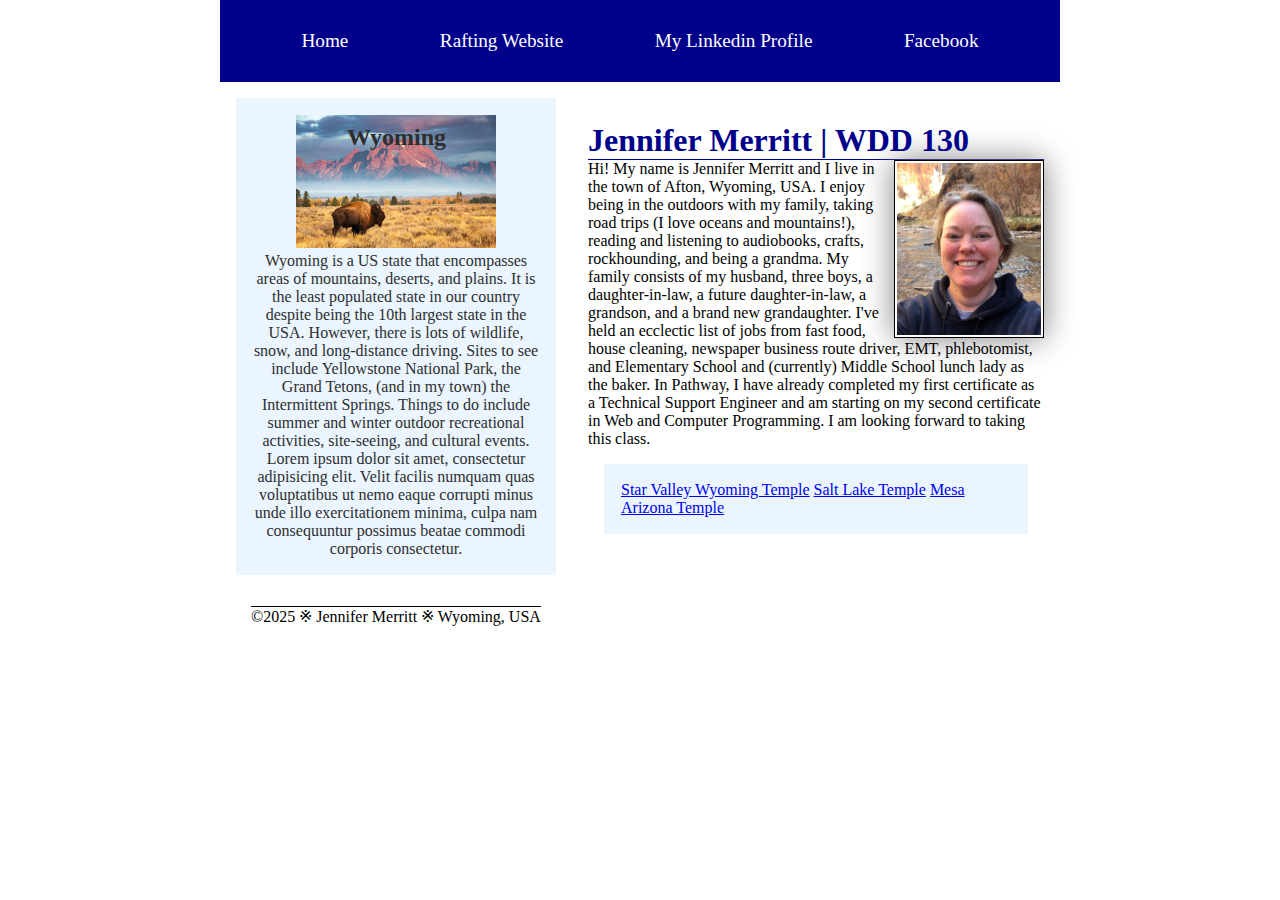
<file: index.html>
<!DOCTYPE html>
<html lang="en-US">

<head>
    <meta charset="utf-8">
    <meta name="viewport" content="width=device-width,initial-scale=1.0">
    <title>Jennifer Merritt | WDD 130</title>
    <meta name="description" content="Jennifer Merritt BYU-Idaho WWD 130 class home page">
    <meta name="author" content="Jennifer Merritt">
    <link rel="stylesheet" href="styles/styles.css">
</head>

<body>
    <header>
        <nav>
            <a href="#">Home</a>
            <a href="wwr/">Rafting Website</a>
            <a href="https://www.linkedin.com/in/jennifer-merritt-5134365a/">My Linkedin Profile</a>
            <a href="https://www.Facebook.com">Facebook</a>
        </nav>
    </header>
    <div class="grid">
        <main>
            <h1>Jennifer Merritt | WDD 130</h1>
            <img src="images/profile.jpg" alt="Jennifer Merritt" width="200">
            <p>Hi! My name is Jennifer Merritt and I live in the town of Afton, Wyoming, USA.
                I enjoy being in the outdoors with my family, taking road trips (I love oceans and mountains!), 
                reading and listening to audiobooks, crafts, rockhounding, and being a grandma.
                My family consists of my husband, three boys, a daughter-in-law,
                a future daughter-in-law, a grandson, and a brand new grandaughter. I've held an ecclectic
                list of jobs from fast food, house cleaning, newspaper business route driver, EMT, phlebotomist,
                and Elementary School and (currently) Middle School lunch lady as the baker. In Pathway, I have 
                already completed my first certificate as a Technical Support Engineer and am starting on my 
                second certificate in Web and Computer Programming. I am looking forward to taking this class.</p>
            <ul class="box">
                <a href="https://www.churchofjesuschrist.org/temples/details/star-valley-wyoming-temple?lang=eng">Star
                        Valley Wyoming Temple</a>
                <a href="https://www.churchofjesuschrist.org/temples/details/salt-lake-temple?lang=eng">Salt Lake
                        Temple</a>
                <a href="https://www.churchofjesuschrist.org/temples/details/mesa-arizona-temple?lang=eng">Mesa
                        Arizona Temple</a>
            </ul>
        </main>
        <aside class="box">
            <h2>Wyoming</h2>
            <img src="images/wy_state.jpg" alt="Wyoming bison landscape">
            <p>Wyoming is a US state that encompasses areas of mountains, deserts, and plains. It is the
                least populated state in our country despite being the 10th largest state in the USA.
                However, there is lots of wildlife, snow, and long-distance driving. Sites to see include
                Yellowstone National Park, the Grand Tetons, (and in my town) the Intermittent Springs.
                Things to do include summer and winter outdoor recreational activities, site-seeing, and
                cultural events. Lorem ipsum dolor sit amet, consectetur adipisicing elit. Velit facilis 
                numquam quas voluptatibus ut nemo eaque corrupti minus unde illo exercitationem minima, 
                culpa nam consequuntur possimus beatae commodi corporis consectetur.
            </p>
        </aside>
    </grid>
    <footer>
        <p>©2025 ※ Jennifer Merritt ※ Wyoming, USA</p>
    </footer>
</body>
<!--05/28/2025-->

</html>
</file>
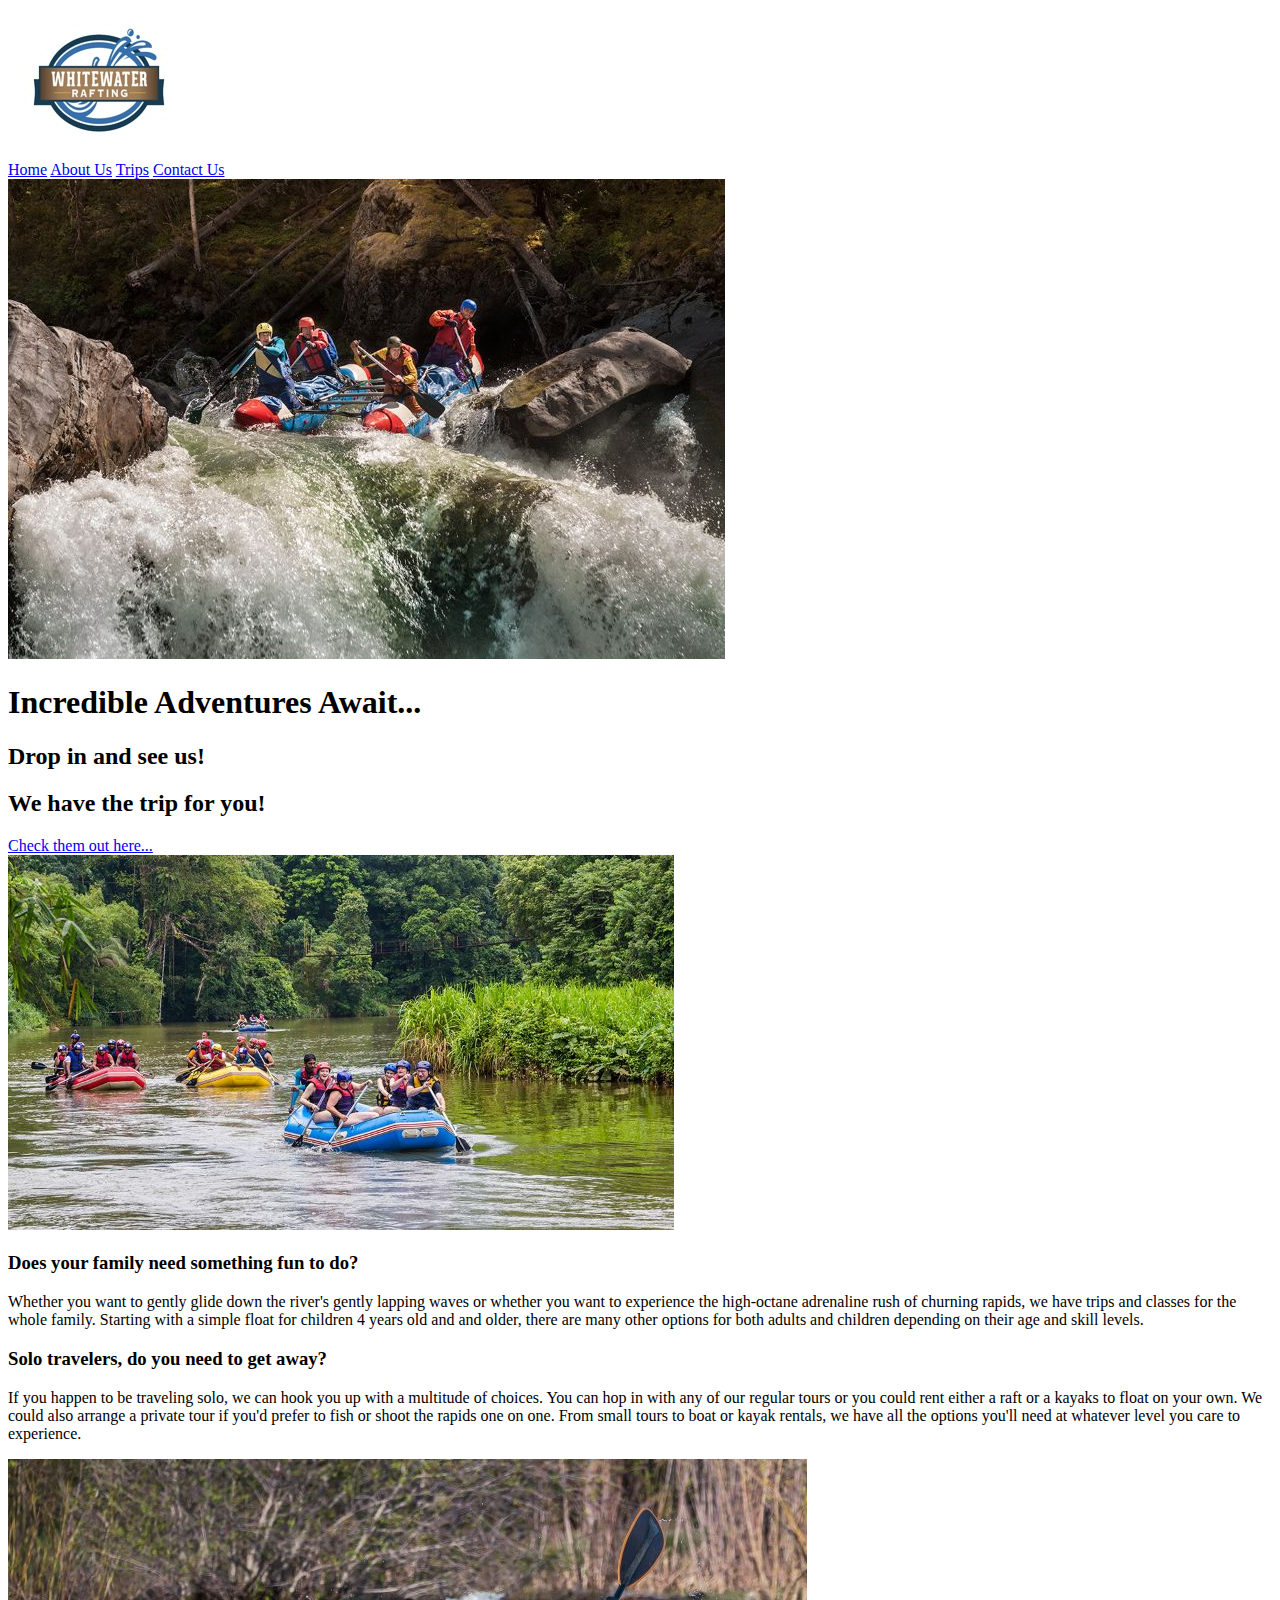
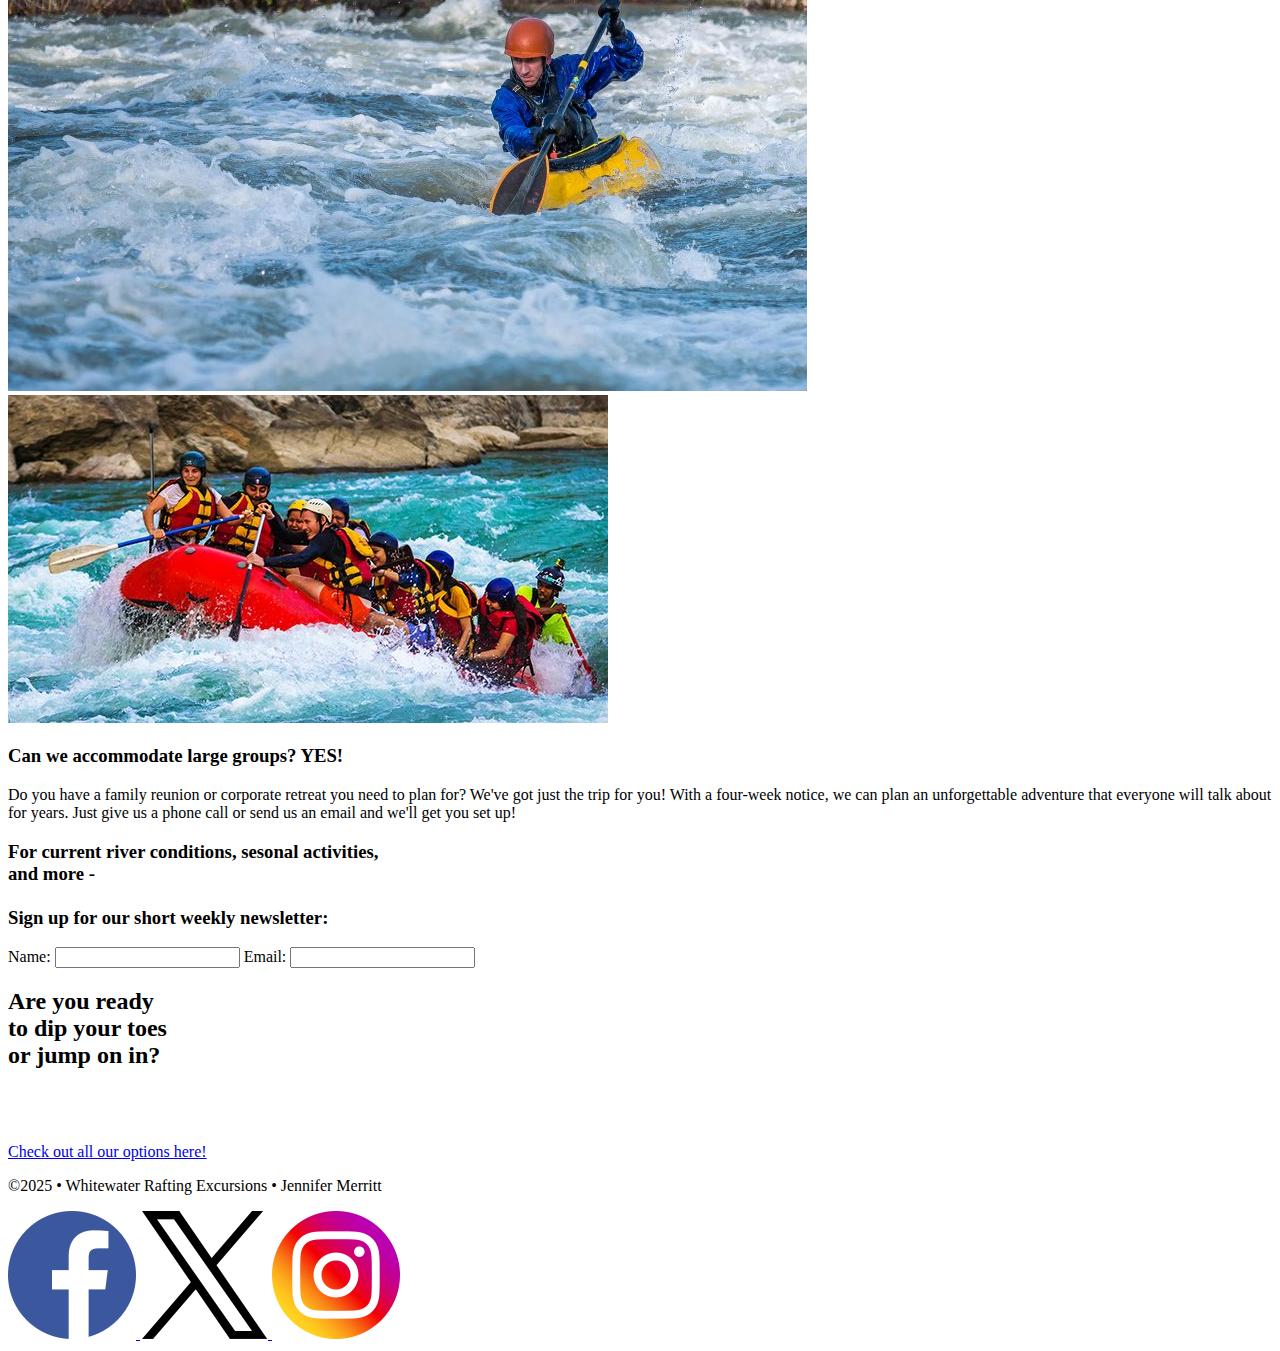
<file: wwr/index.html>
<!DOCTYPE html>
<html lang="en-US">

<head>
    <meta charset="UTF-8">
    <meta name="viewport" content="width=device-width,initial-scale=1.0">
    <title>Home Page - Whitewater Rafting Excursions</title>
    <meta name="description" content="Jennifer Merritt's WDD130 Rafting Project Index or Home Page html File 
            containing white water rafting company and consumer information for the Whitewater 
            Rafting Excursions Company">
    <meta name="author" content="Jennifer Merritt">
    <link rel="preconnect" href="https://fonts.googleapis.com">
    <link rel="preconnect" href="https://fonts.gstatic.com" crossorigin>
    <link
        href="https://fonts.googleapis.com/css2?family=Fraunces:ital,opsz,wght@0,9..144,100..900;1,9..144,100..900&family=Public+Sans:ital,wght@0,100..900;1,100..900&display=swap"
        rel="stylesheet">
    <link rel="stylesheet" href="styles/rafting.css">
</head>

<body>
    <header>
        <img class="logo" src="images/z-wwr-blue.jpg" alt="Whitewater Rafting Logo">
        <nav class="navagation-links">
            <a href="index.html">Home</a>
            <a href="about.html">About Us</a>
            <a href="trips.html">Trips</a>
            <a href="contact.html">Contact Us</a>
        </nav>
    </header>

    <main>
        <!-- Hero image with h1 overlay/float-->
        <div class="home-hero">
            <img src="images/home-hero.jpg" alt="Extreme rafting">
            <h1>Incredible Adventures Await...</h1>
            <h2>Drop in and see us!</h2>
        </div>

        <!-- Call-to-action w/ link to trips.html pg-->
        <div class="call-home">
            <h2>We have the trip for you!</h2>
            <a href="trips.html">Check them out here...</a>
        </div>

        <!-- css grid w/ 2+ images and corresponding info-->
        <section class="general-information">
            <div class="family-img">
                <img src="images/middle-flats.jpg" alt="Family friendly rafting">
            </div>
            <div class="family-text">
                <h3>Does your family need something fun to do?</h3>
                <p>Whether you want to gently glide down the river's gently lapping waves
                    or whether you want to experience the high-octane adrenaline rush of churning rapids,
                    we have trips and classes for the whole family.
                    Starting with a simple float for children 4 years old and and older, there are many other options
                    for both adults and children depending on their age and skill levels.
                </p>
            </div>
            <div class="solo-text">
                <h3>Solo travelers, do you need to get away?</h3>
                <p>If you happen to be traveling solo, we can hook you up with a multitude of choices.
                    You can hop in with any of our regular tours or you could rent either a raft or a kayaks to float on
                    your own.
                    We could also arrange a private tour if you'd prefer to fish or shoot the rapids one on one.
                    From small tours to boat or kayak rentals, we have all the options you'll need at whatever level you
                    care to experience.
                </p>
            </div>
            <div class="solo-img">
                <img src="images/home-solo.jpg" alt="Solo kayaking">
            </div>
            <div class="large-group-img">
                <img src="images/home-large-groups.jpg" alt="Rafting for large groups">
            </div>
            <div class="large-group-text">
                <h3 class="large-group-h">Can we accommodate large groups? YES!</h3>
                <p class="large-group-p">Do you have a family reunion or corporate retreat you need to plan for?
                    We've got just the trip for you! With a four-week notice, we can plan an unforgettable adventure
                    that everyone will talk about for years. Just give us a phone call or send us an email
                    and we'll get you set up!
                </p>
            </div>
        </section>

        <!-- newsletter sign up form w/ name & email-->
        <div class="news-call">
            <form id="newsletter">
                <h3>For current river conditions, sesonal activities, <br>
                    and more - <br>
                    <br>
                    Sign up for our short weekly newsletter:
                </h3>
                <div class="sign-up">
                    <label for="fullname">Name: </label>
                    <input type="text" id="fullname" name="fullname">
                    <label for="useremail">Email: </label>
                    <input type="email" id="useremail" name="useremail">
                </div>
            </form>
        

        <!-- 2nd call-to-action w/ link to trips.html pg-->
            <div class="call-home2">
                <h2>Are you ready <br>
                    to dip your toes <br>
                    or jump on in?</h2>
                    <br>
                    <br>
                    <br>
                <a href="trips.html">Check out all our options here!</a>
            </div>
        </div>








    </main>

    <footer>
        <p>&copy;2025 • Whitewater Rafting Excursions • Jennifer Merritt</p>
        <nav class="socialmedia">
            <a href="https://www.facebook.com">
                <img src="images/facebook-logo.webp" alt="Facebook">
            </a>
            <a href="https://www.twitter.com">
                <img src="images/twitter-x-logo.webp" alt="Twitter-X">
            </a>
            <a href="https://www.instagram.com">
                <img src="images/instagram-logo.webp" alt="Instagram">
            </a>
        </nav>
    </footer>
</body>

</html>
</file>
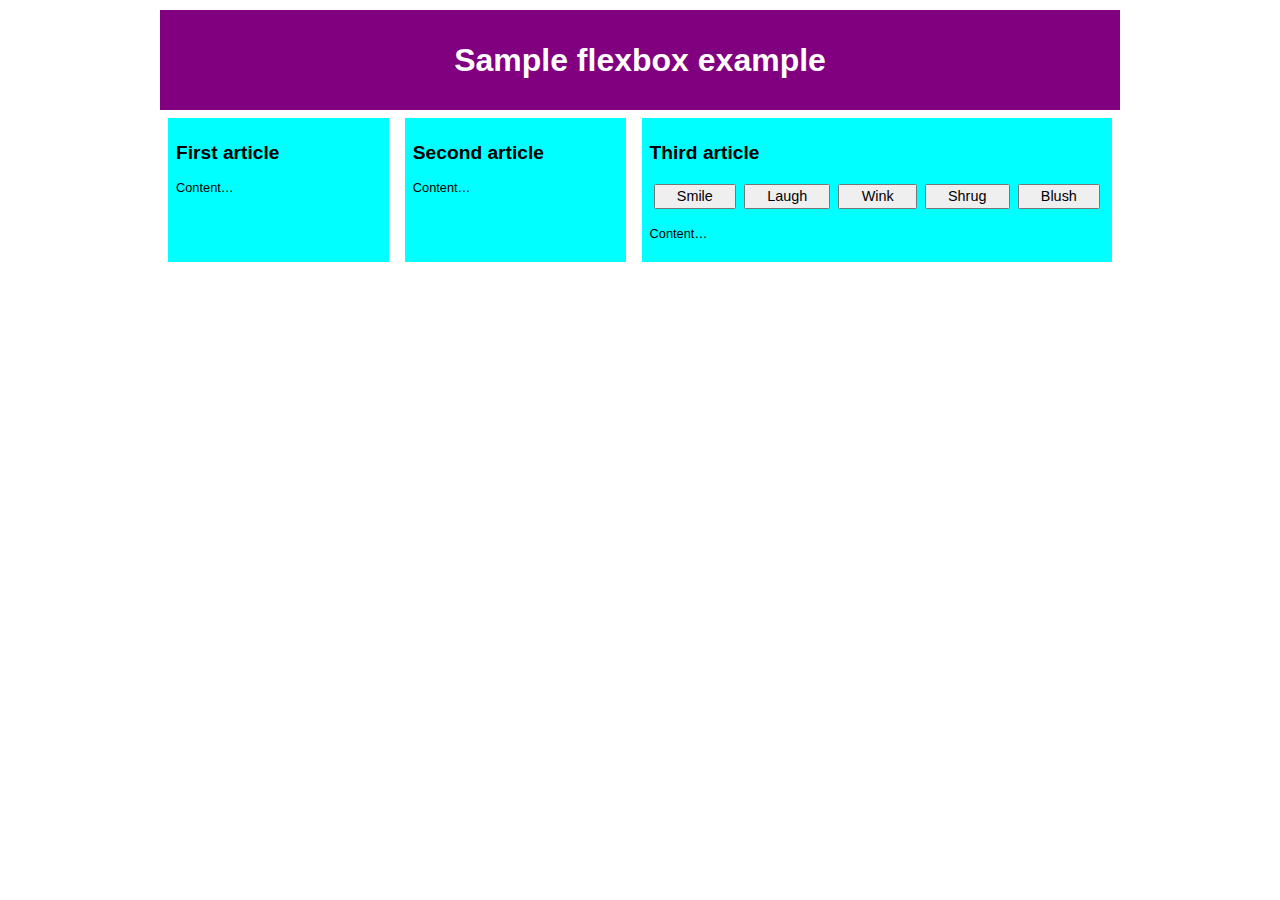
<file: flexbox-la01.html>
<!DOCTYPE html>
<html lang="en-US">

<head>
  <meta charset="UTF-8">
  <meta name="viewport" content="width=device-width,initial-scale=1.0">
  <title>Flexbox Learning Activity 01 Week 04</title>
  <link rel="stylesheet" href="styles/flexbox-styles.css">
</head>

<body>
  <header>
    <h1>Sample flexbox example</h1>
  </header>
  <section>
    <article>
      <h2>First article</h2>
      <p>Content…</p>
    </article>
    <article>
      <h2>Second article</h2>
      <p>Content…</p>
    </article>
    <article>
      <h2>Third article</h2>
      <div>
        <button>Smile</button>
        <button>Laugh</button>
        <button>Wink</button>
        <button>Shrug</button>
        <button>Blush</button>
</div>
      <p>Content…</p>
    </article>
  </section>
  
</body>

</html>
</file>
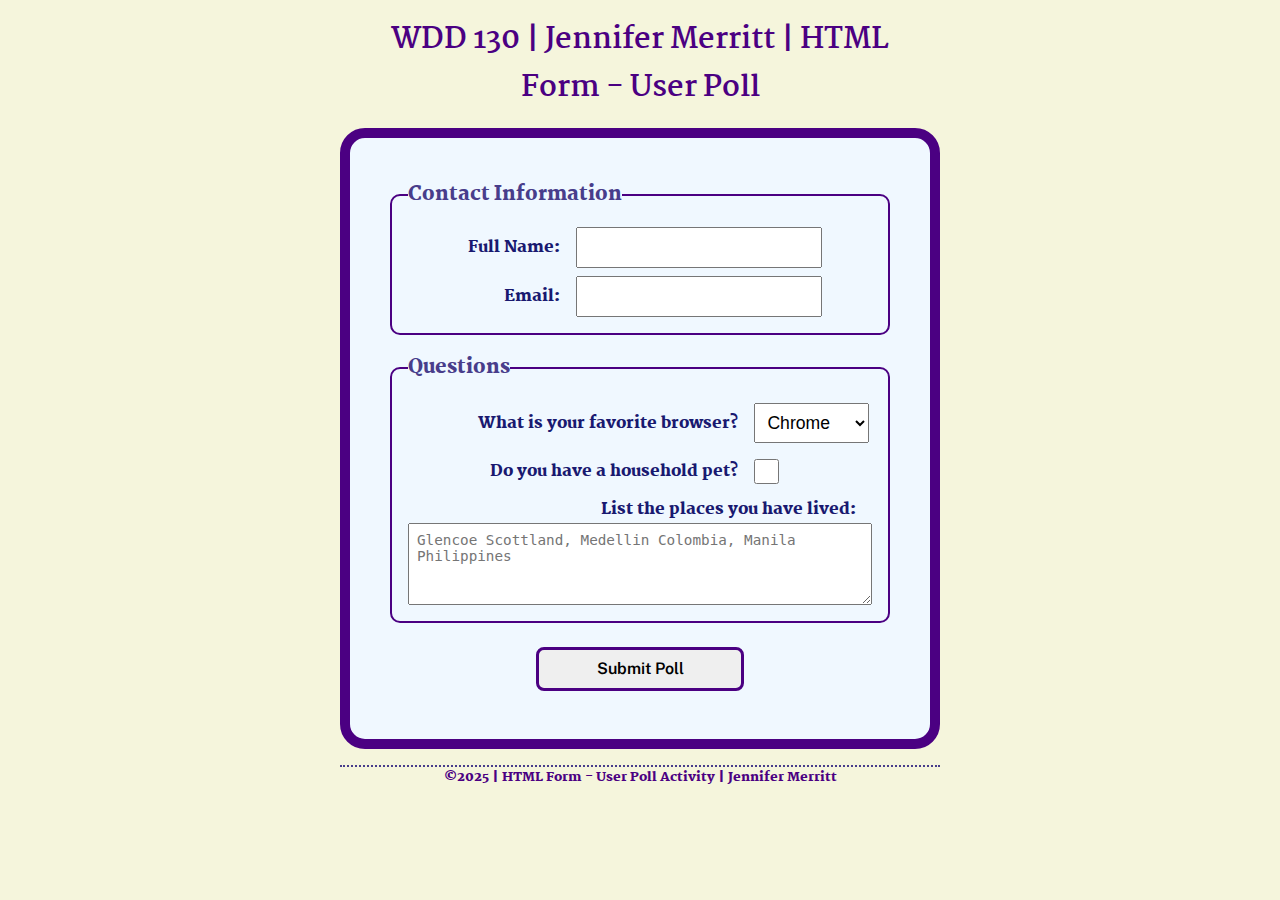
<file: week05/poll-form.html>
<!DOCTYPE html>
<html lang="en-US">
<head>
    <meta charset="UTF-8">
    <meta name="viewport" content="width=device-width, initial-scale=1.0">
    <title>WDD130 | HTML Form - User Poll</title>
    <meta name="description" content="This is the week 5 build a form activity for class WDD130">
    <meta name="author" content="Jennifer Merritt">
    <link rel="stylesheet" href="styles/poll-form.css">
    <link rel="preconnect" href="https://fonts.googleapis.com">
    <link rel="preconnect" href="https://fonts.gstatic.com" crossorigin>
    <link href="https://fonts.googleapis.com/css2?family=Martel:wght@200;300;400;600;700;800;900&family=Public+Sans:ital,wght@0,100..900;1,100..900&display=swap" rel="stylesheet">
</head>
<body>
    <header>
        <h1>WDD 130 | Jennifer Merritt | HTML Form - User Poll</h1>
    </header>
    <main>
        <form>
            <fieldset>
                <legend>Contact Information</legend>
                <!-- form elements will go here -->
                <div class="form-item column2">
                <label>Full Name:</label>
                <input type="text" name="fullname">
                </div>
                <div class="form-item column2">
                <label>Email:</label> 
                <input type="email" name="useremail">               
                </div>
            </fieldset>
            <fieldset>
                <legend>Questions</legend>
                <!-- form elements will go here -->
                <div class="form-item column1">
                <label for="browser">What is your favorite browser?</label>                
                <select id="browser" name="browser">
                    <option value="chrome">Chrome</option>
                    <option value="firefox">Firefox</option>
                    <option value="edge">Edge</option>
                    <option value="safari">Safari</option>
                    <option value="brave">Brave</option>
                    <option value="other">Other</option>
                </select>               
                </div>
                <div class="form-item column1">
                <label for="pet">Do you have a household pet?</label>
                <input type="checkbox" id="pet" name="pet">
                </div>
                <div class="form-item .places-lived ">
                <label for="feedback">List the places you have lived:</label>
                <textarea id="feedback" name="feedback" rows="4" placeholder="Glencoe Scottland, Medellin Colombia, Manila Philippines"></textarea>          
                </div>
            </fieldset>
            <button type="submit">Submit Poll</button>
        </form>
    </main>
    <footer>
        <p>&copy;2025 | HTML Form - User Poll Activity | Jennifer Merritt </p>
    </footer>
</body>
</html>
</file>
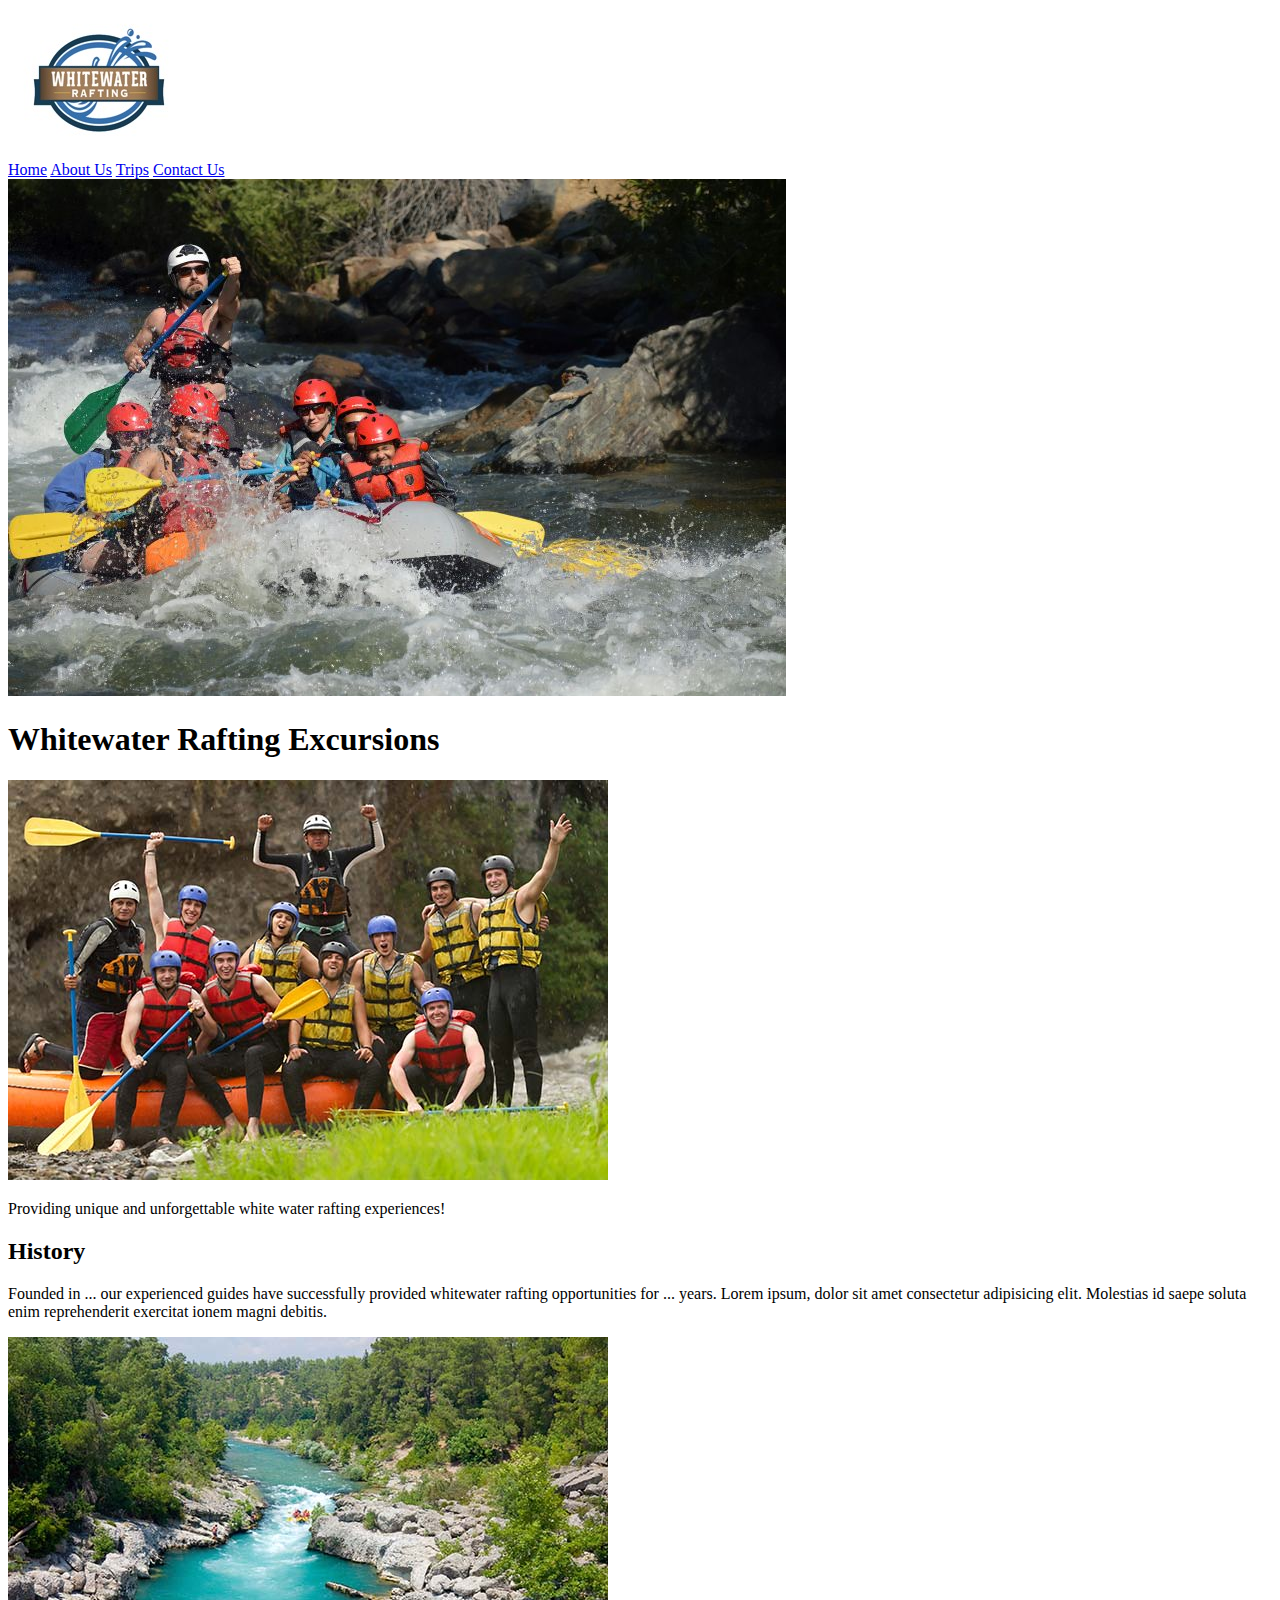
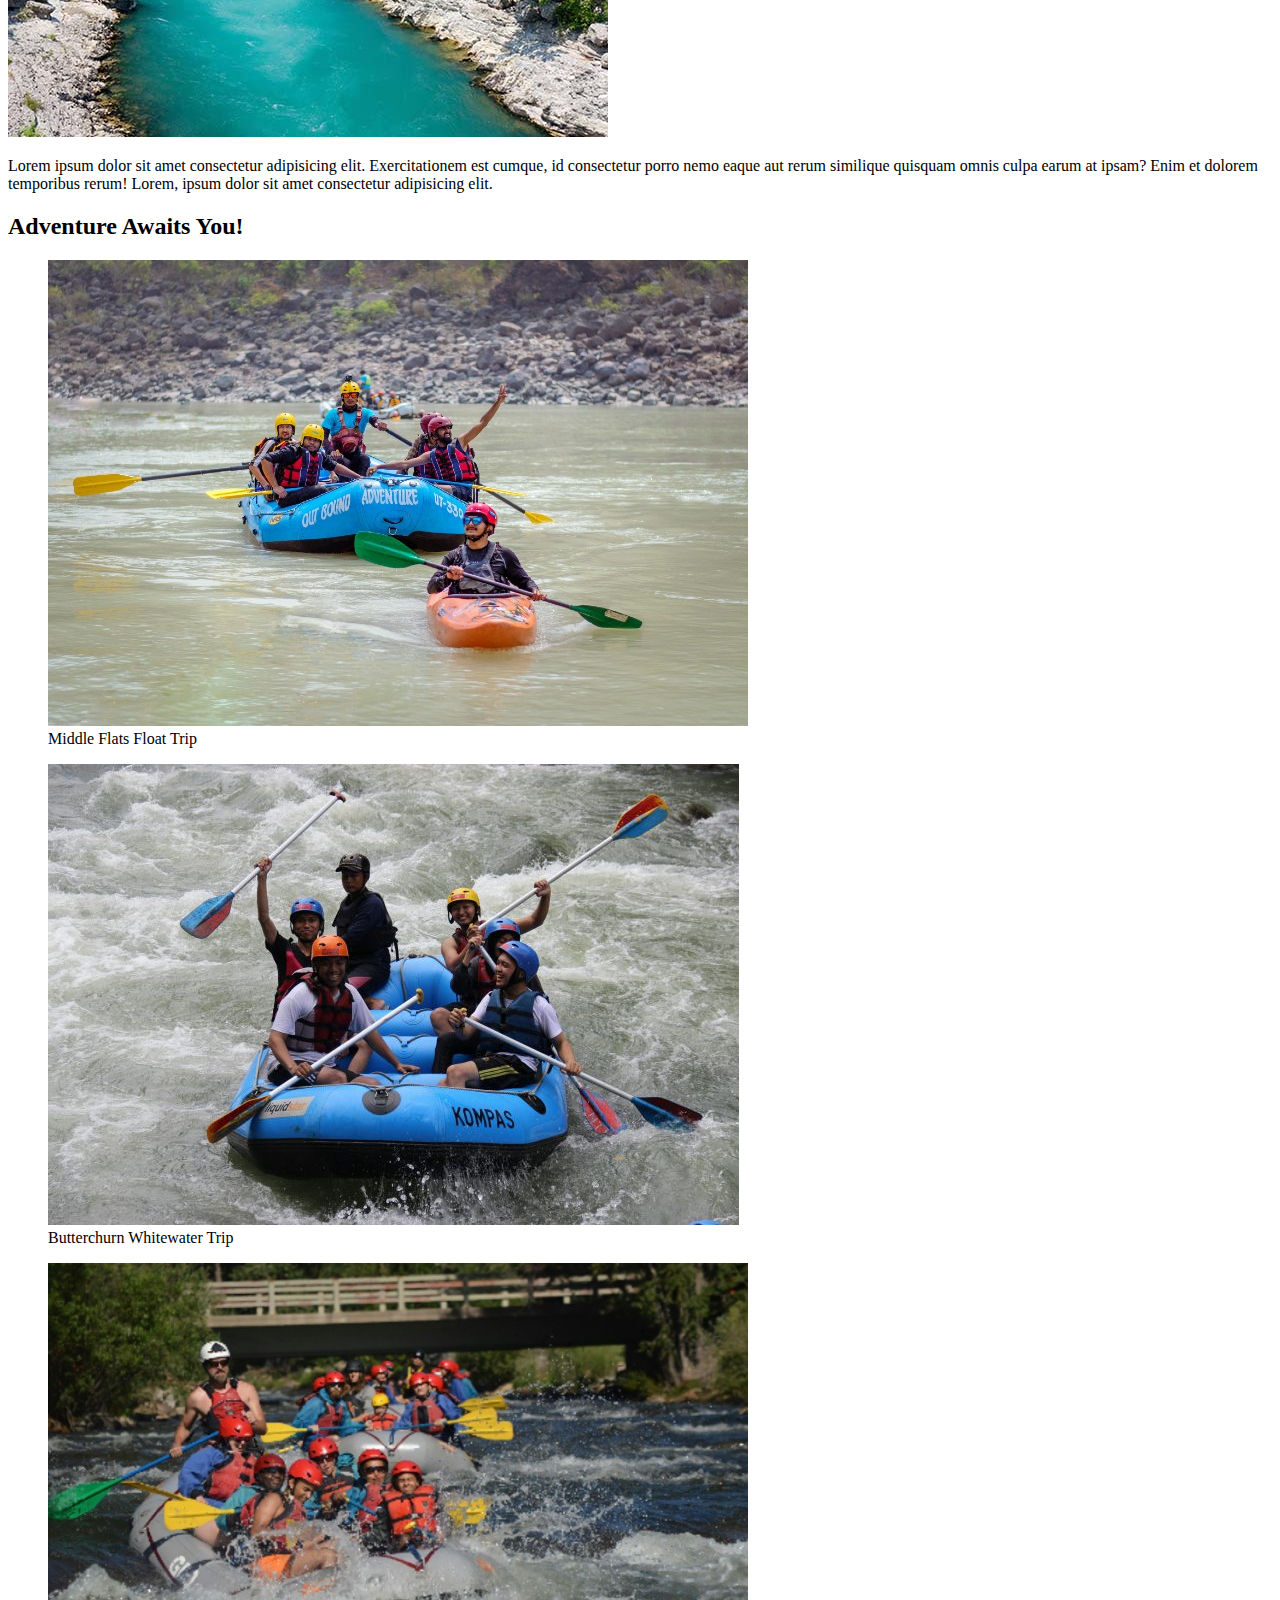
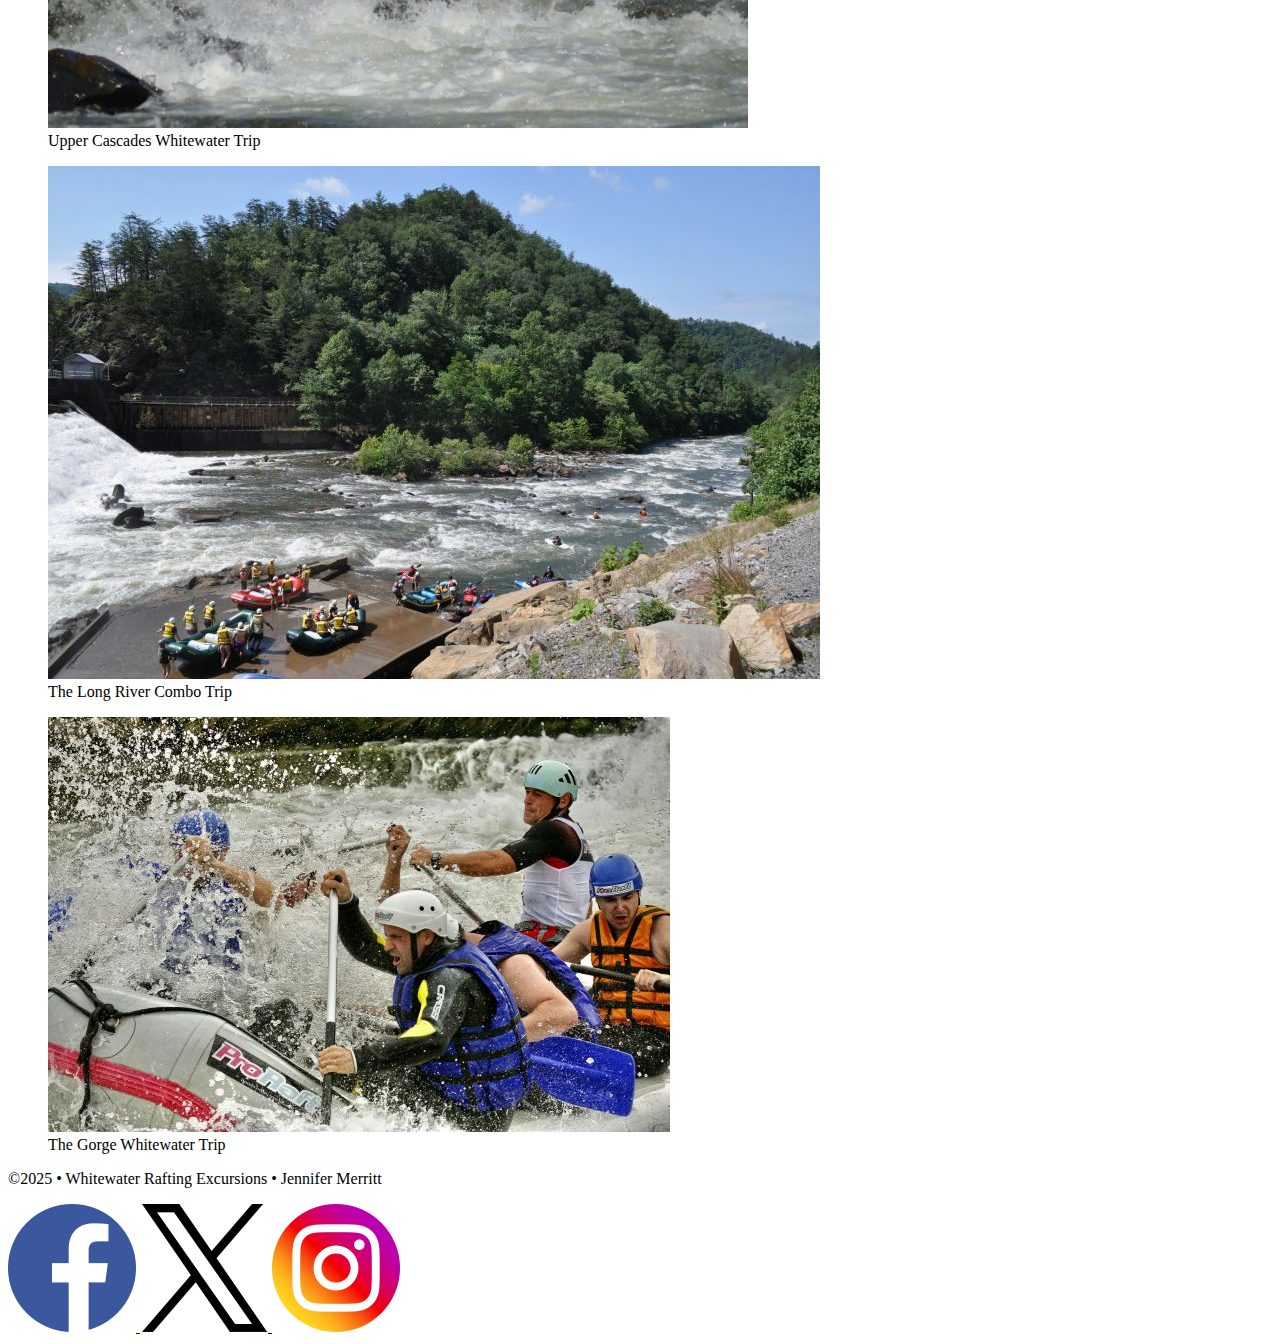
<file: wwr/about.html>
<!DOCTYPE html>
<html lang="en-US">

<head>
    <meta charset="UTF-8">
    <meta name="viewport" content="width=device-width,initial-scale=1.0">
    <title>About Us - Whitewater Rafting Excursions</title>
    <meta name="description" content="Jennifer Merritt's WDD130 Rafting Project About Us html File 
            containing white water rafting company and consumer information for the Whitewater 
            Rafting Excursions Company">
    <meta name="author" content="Jennifer Merritt">
    <link rel="preconnect" href="https://fonts.googleapis.com">
    <link rel="preconnect" href="https://fonts.gstatic.com" crossorigin>
    <link
        href="https://fonts.googleapis.com/css2?family=Fraunces:ital,opsz,wght@0,9..144,100..900;1,9..144,100..900&family=Public+Sans:ital,wght@0,100..900;1,100..900&display=swap"
        rel="stylesheet">
    <link rel="stylesheet" href="styles/rafting.css">
</head>

<body>
    <header>
        <img class="logo" src="images/z-wwr-blue.jpg" alt="Whitewater Rafting Logo">
        <nav class="navagation-links">
            <a href="index.html">Home</a>
            <a href="about.html">About Us</a>
            <a href="trips.html">Trips</a>
            <a href="contact.html">Contact Us</a>
        </nav>
    </header>
    <main>
        <div class="hero">
            <img src="images/rafting_hero2.jpg" alt="Rafting Fun">
            <h1>Whitewater Rafting Excursions</h1>
            <article>
                <img src="images/rafting59_600.jpg" alt="Happy Rafters">
                <p>
                    Providing unique and unforgettable white water rafting experiences!
                </p>
            </article>
        </div>
        <section id="history">
            <h2>History</h2>
            <p class="history-p1">Founded in ... our experienced guides have successfully provided whitewater rafting
                opportunities for ...
                years. Lorem ipsum, dolor sit amet consectetur adipisicing elit. Molestias id saepe soluta enim
                reprehenderit
                exercitat ionem magni debitis. </p>
            <img src="images/rafting58_600.jpg" alt="Historical Rafting Picture">
            <p class="history-p2">Lorem ipsum dolor sit amet consectetur adipisicing elit. Exercitationem est cumque, id
                consectetur porro nemo
                eaque aut rerum similique quisquam omnis culpa earum at ipsam? Enim et dolorem temporibus rerum! Lorem,
                ipsum dolor sit amet consectetur adipisicing elit.</p>
        </section>
        <section id="adventure">
            <h2>Adventure Awaits You!</h2>
            <figure>
                <img src="images/rafting02.jpg" alt="Middle Flats Floating">
                <figcaption>Middle Flats Float Trip</figcaption>
            </figure>
            <figure>
                <img src="images/rafting03.jpg" alt="Out the end of Butterchurn">
                <figcaption>Butterchurn Whitewater Trip</figcaption>
            </figure>
            <figure>
                <img src="images/rafting01.jpg" alt="Upper Cascades Rafting">
                <figcaption>Upper Cascades Whitewater Trip</figcaption>
            </figure>
            <figure>
                <img src="images/rafting04.jpg" alt="River Entry Point">
                <figcaption>The Long River Combo Trip</figcaption>
            </figure>
            <figure>
                <img src="images/rafting05.jpg" alt="Shooting the Rapids">
                <figcaption>The Gorge Whitewater Trip</figcaption>
            </figure>
        </section>
    </main>
    <footer>
        <p>&copy;2025 • Whitewater Rafting Excursions • Jennifer Merritt</p>
        <nav class="socialmedia">
            <a href="https://www.facebook.com">
                <img src="images/facebook-logo.webp" alt="Facebook">
            </a>
            <a href="https://www.twitter.com">
                <img src="images/twitter-x-logo.webp" alt="Twitter-X">
            </a>
            <a href="https://www.instagram.com">
                <img src="images/instagram-logo.webp" alt="Instagram">
            </a>
        </nav>
    </footer>
</body>

</html>
</file>
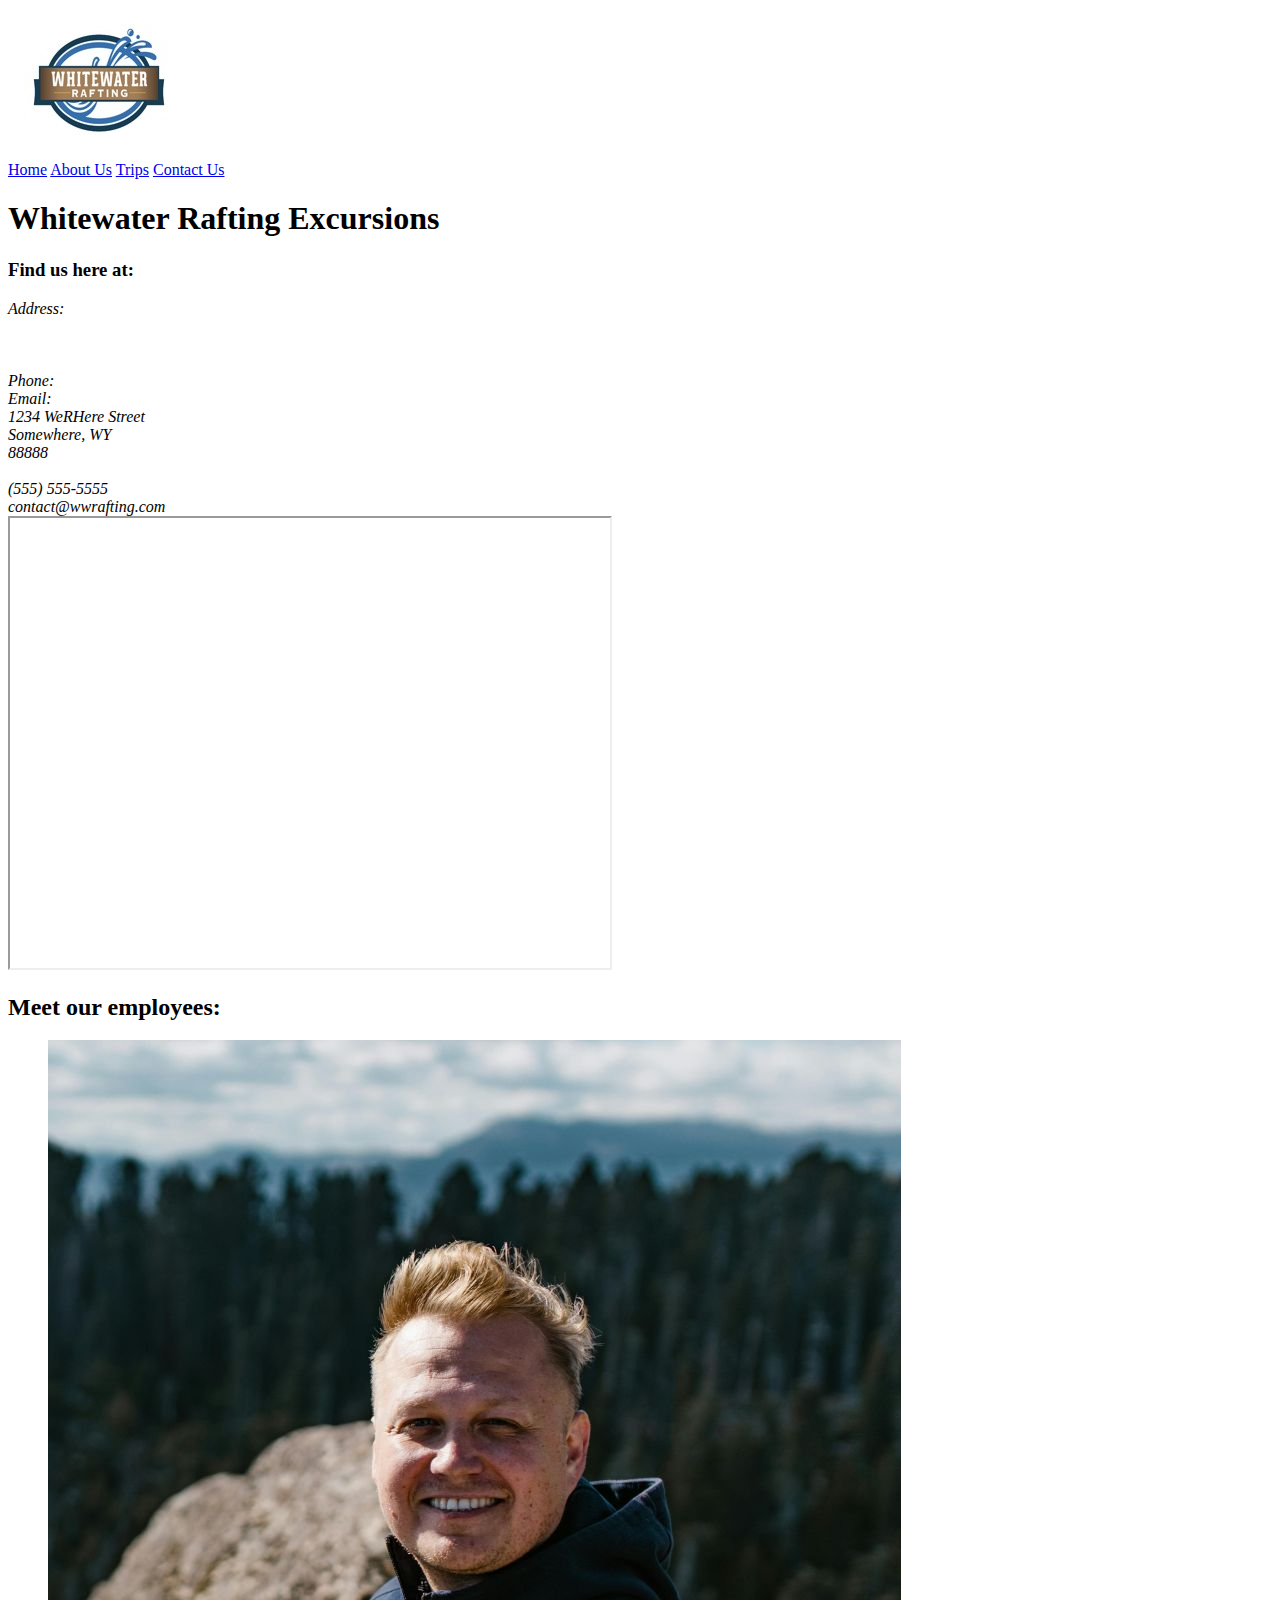
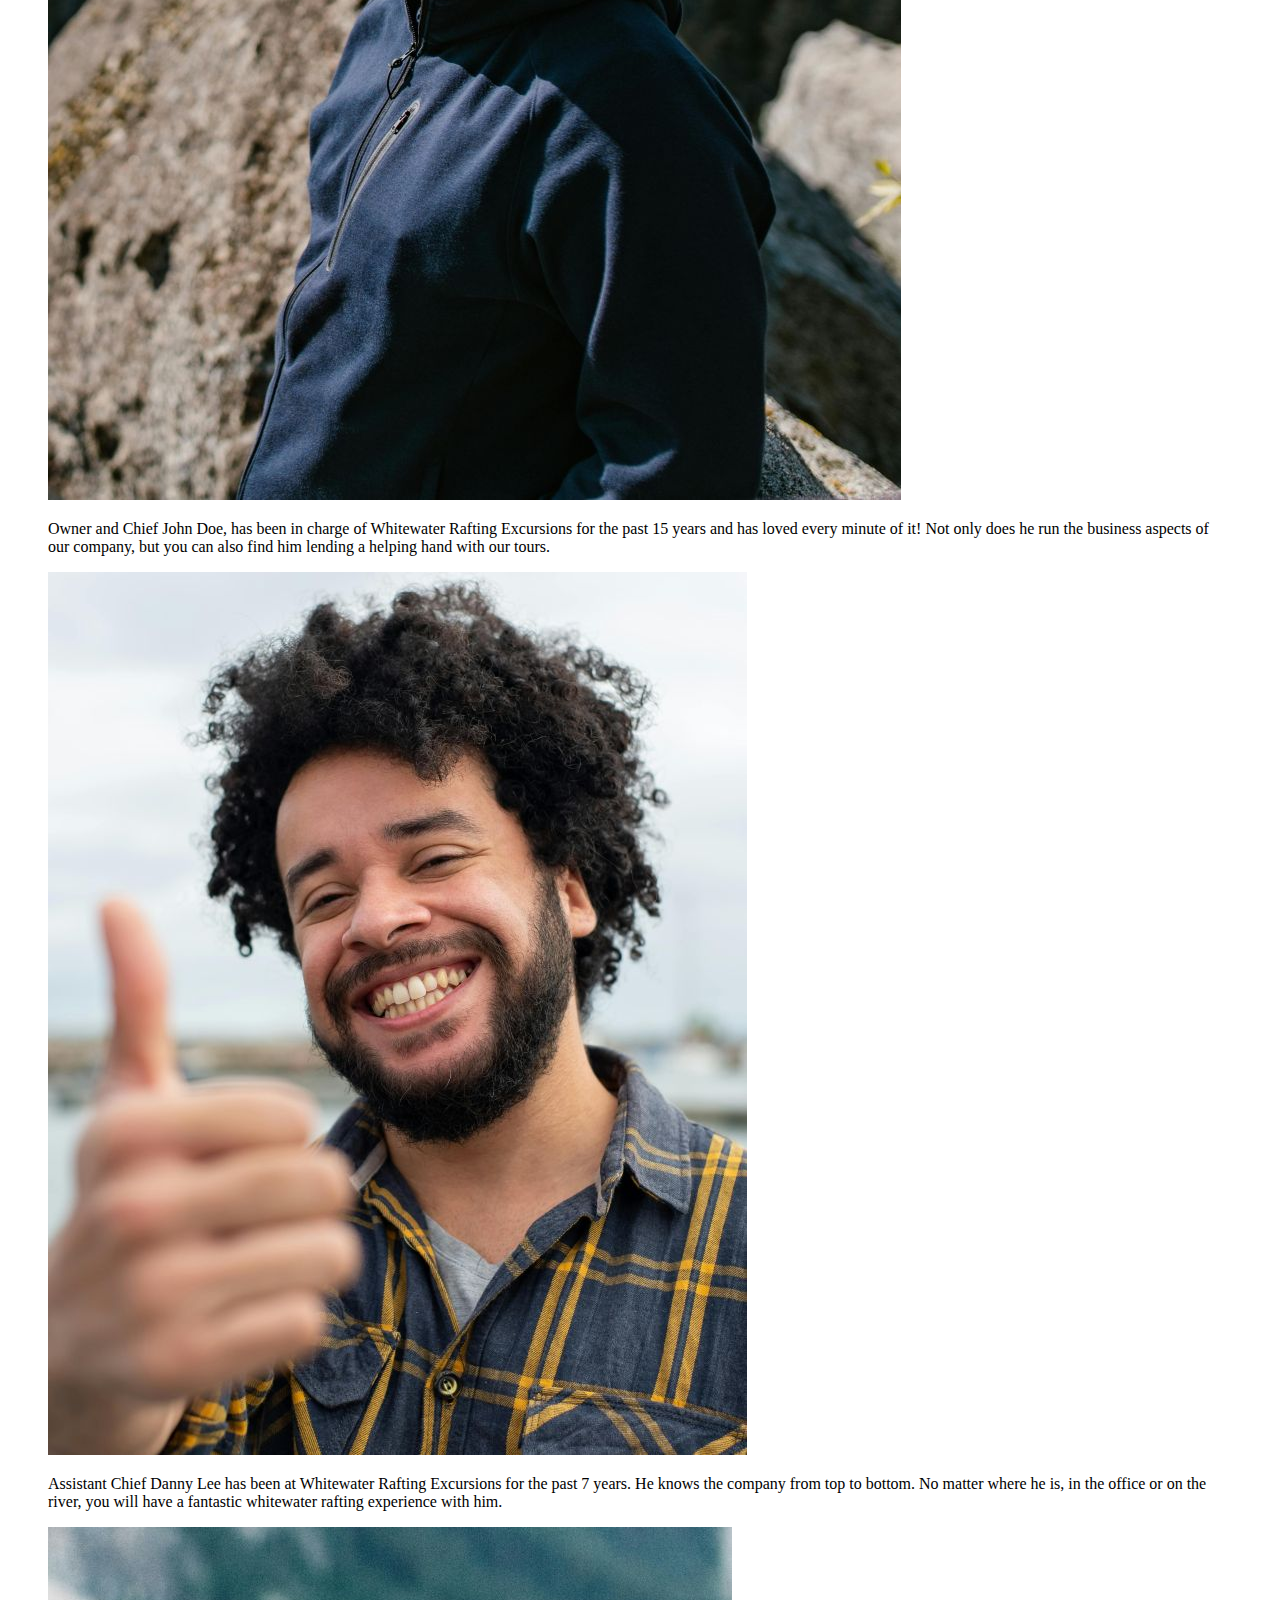
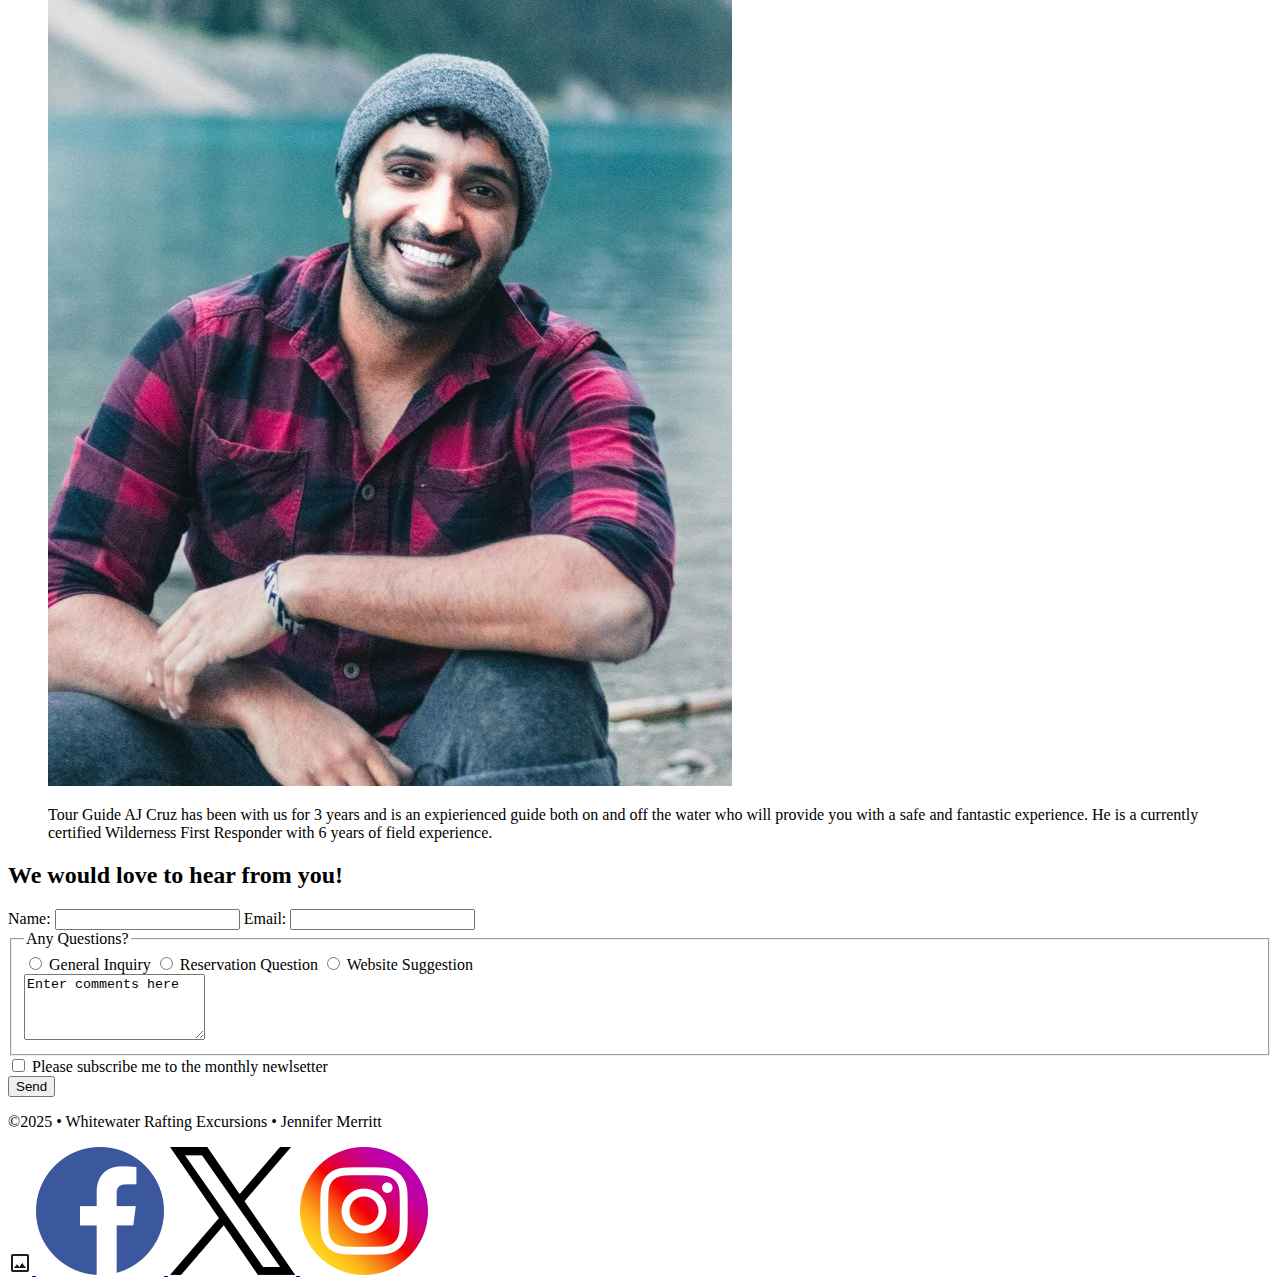
<file: wwr/contact.html>
<!DOCTYPE html>
<html lang="en-US">

<head>
    <meta charset="UTF-8">
    <meta name="viewport" content="width=device-width,initial-scale=1.0">
    <title>Contact Us - Whitewater Rafting Excursions</title>
    <meta name="description" content="Jennifer Merritt's WDD130 Rafting Project Contact Us html File containing the Whitewater Rafting 
        Excursions' contact information and a user input and information area">
    <meta name="author" content="Jennifer Merritt">
    <link rel="preconnect" href="https://fonts.googleapis.com">
    <link rel="preconnect" href="https://fonts.gstatic.com" crossorigin>
    <link
        href="https://fonts.googleapis.com/css2?family=Fraunces:ital,opsz,wght@0,9..144,100..900;1,9..144,100..900&family=Public+Sans:ital,wght@0,100..900;1,100..900&display=swap"
        rel="stylesheet">
    <link rel="stylesheet" href="styles/rafting.css">
</head>

<body>
    <header>
        <img class="logo" src="images/z-wwr-blue.jpg" alt="Whitewater Rafting Logo">
        <nav class="navagation-links">
            <a href="index.html">Home</a>
            <a href="about.html">About Us</a>
            <a href="trips.html">Trips</a>
            <a href="contact.html">Contact Us</a>
        </nav>
    </header>
    <main>
        <h1 class="contact-heading">Whitewater Rafting Excursions</h1>
        <div class="company-info">
            <h3>Find us here at: </h3>
            <address class="info-types">
                Address:<br>
                <br>
                <br>
                <br>
                Phone:<br>
                Email:
            </address>
            <address class="address-info">
                1234 WeRHere Street<br>
                Somewhere, WY<br>
                88888<br>
                <br>
                (555) 555-5555<br>
                contact@wwrafting.com
            </address>
            <div class="google-map">
                <iframe
                    src="https://www.google.com/maps/embed?pb=!1m18!1m12!1m3!1d10363.147481009562!2d-110.82512009615048!3d43.2082275540128!2m3!1f0!2f0!3f0!3m2!1i1024!2i768!4f13.1!3m3!1m2!1s0x535348030865e241%3A0x1178f330743770ac!2sEast%20Table%20Boating%20Site!5e0!3m2!1sen!2sus!4v1749243011828!5m2!1sen!2sus"
                    width="600" height="450" allowfullscreen="" loading="lazy"
                    referrerpolicy="no-referrer-when-downgrade">
                </iframe>
            </div>
        </div>

        <h2 class="employees">Meet our employees:</h2>
        <div class="people">
            <figure>
                <img src="images/employee01.jpg" alt="Owner and Chief - John Doe">
                <figcaption>
                    <p> Owner and Chief John Doe, has been in charge of Whitewater Rafting Excursions for the past
                        15 years and has loved every minute of it! Not only does he run the business aspects of our
                        company,
                        but you can also find him lending a helping hand with our tours.
                    </p>
                </figcaption>
            </figure>
            <figure>
                <img src="images/employee02.jpg" alt="Assistant Chief - Danny Lee">
                <figcaption>
                    <p> Assistant Chief Danny Lee has been at Whitewater Rafting Excursions for the past 7 years.
                        He knows the company from top to bottom. No matter where he is, in the office or on the river,
                        you will have a fantastic whitewater rafting experience with him.
                    </p>
                </figcaption>
            </figure>
            <figure>
                <img src="images/employee03.jpg" alt="Tour Guide - AJ Cruz">
                <figcaption>
                    <p> Tour Guide AJ Cruz has been with us for 3 years and is an expierienced guide both on and off
                        the water who will provide you with a safe and fantastic experience. He is a currently certified
                        Wilderness First Responder with 6 years of field experience.
                    </p>
                </figcaption>
            </figure>
        </div>
        <form>
            <h2 class="user-form">We would love to hear from you!</h2>
            <!-- User name and email-->
            <div class="fullname">
                <label for="fullname">Name: </label>
                <input type="text" id="fullname" name="fullname">
                <label for="useremail">Email: </label>
                <input type="email" id="useremail" name="useremail">
            </div>
            <div class="user-input">
                <fieldset>
                    <legend>Any Questions?</legend>
                    <!--Radio buttons-->
                    <div>
                        <input type="radio" id="general" name="type-com">
                        <label for="general">General Inquiry</label>
                        <input type="radio" id="reservation" name="type-com">
                        <label for="general">Reservation Question</label>
                        <input type="radio" id="website" name="type-com">
                        <label for="general">Website Suggestion</label>
                    </div>
                    <!-- Comment Box-->
                    <div class="comments">
                        <textarea id="comments" name="comments" rows="4">Enter comments here</textarea>
                    </div>
                </fieldset>
            </div>
            <!-- Checkbox -->
            <div class="checkbox">
                <input type="checkbox" id="subscribe" name="subscribe">
                <label for="subscribe">Please subscribe me to the monthly newlsetter</label>
            </div>
            <!-- Submit button -->
            <div class="send">
                <button type="submit">Send</button>
            </div>
        </form>
    </main>

    <footer>
        <p>&copy;2025 • Whitewater Rafting Excursions • Jennifer Merritt</p>
        <nav class="socialmedia">
            <a href="https://app.moqups.com/aQBUGRUx5bvGgGN9zxLC3tTglsN0FHre/view/page/ad64222d5">
                <img src="images/image_icon.png" alt="">
            </a>
            <a href="https://www.facebook.com">
                <img src="images/facebook-logo.webp" alt="Facebook">
            </a>
            <a href="https://www.twitter.com">
                <img src="images/twitter-x-logo.webp" alt="Twitter-X">
            </a>
            <a href="https://www.instagram.com">
                <img src="images/instagram-logo.webp" alt="Instagram">
            </a>
        </nav>
    </footer>
</body>

</html>
</file>
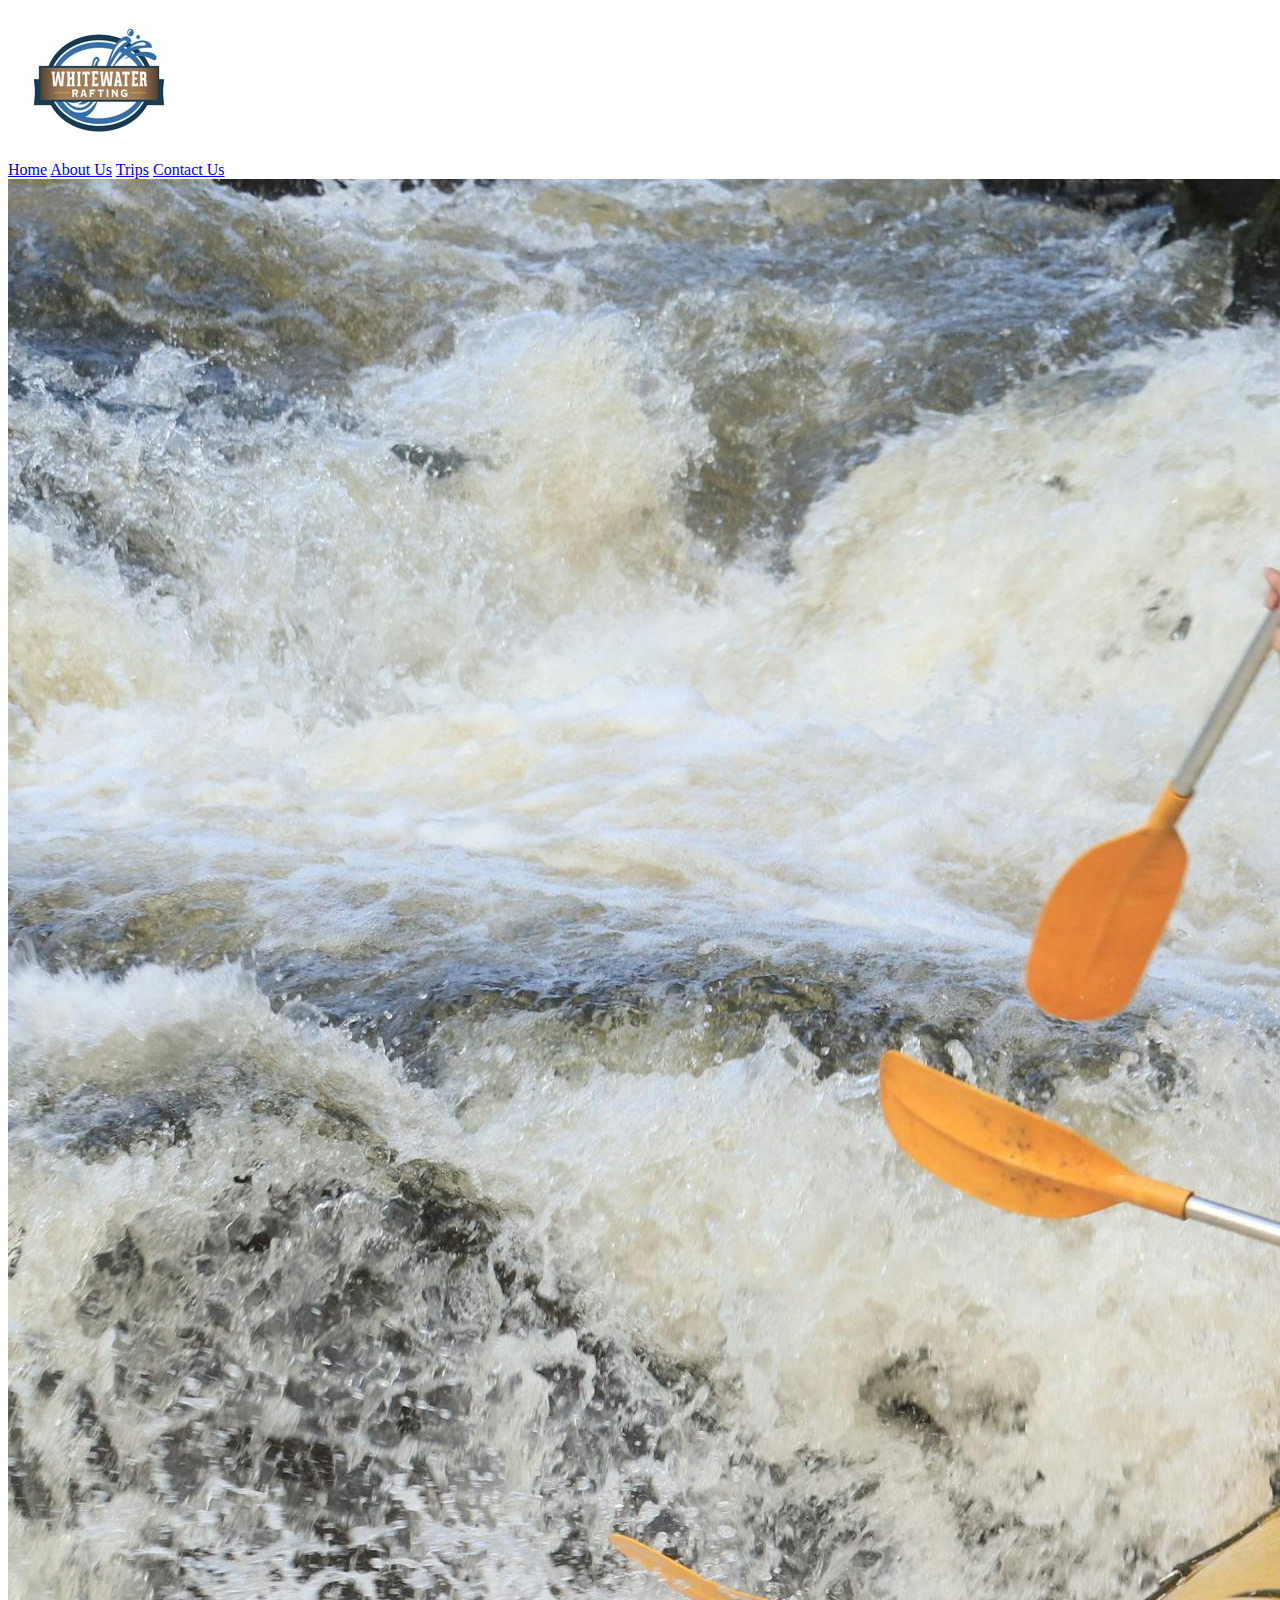
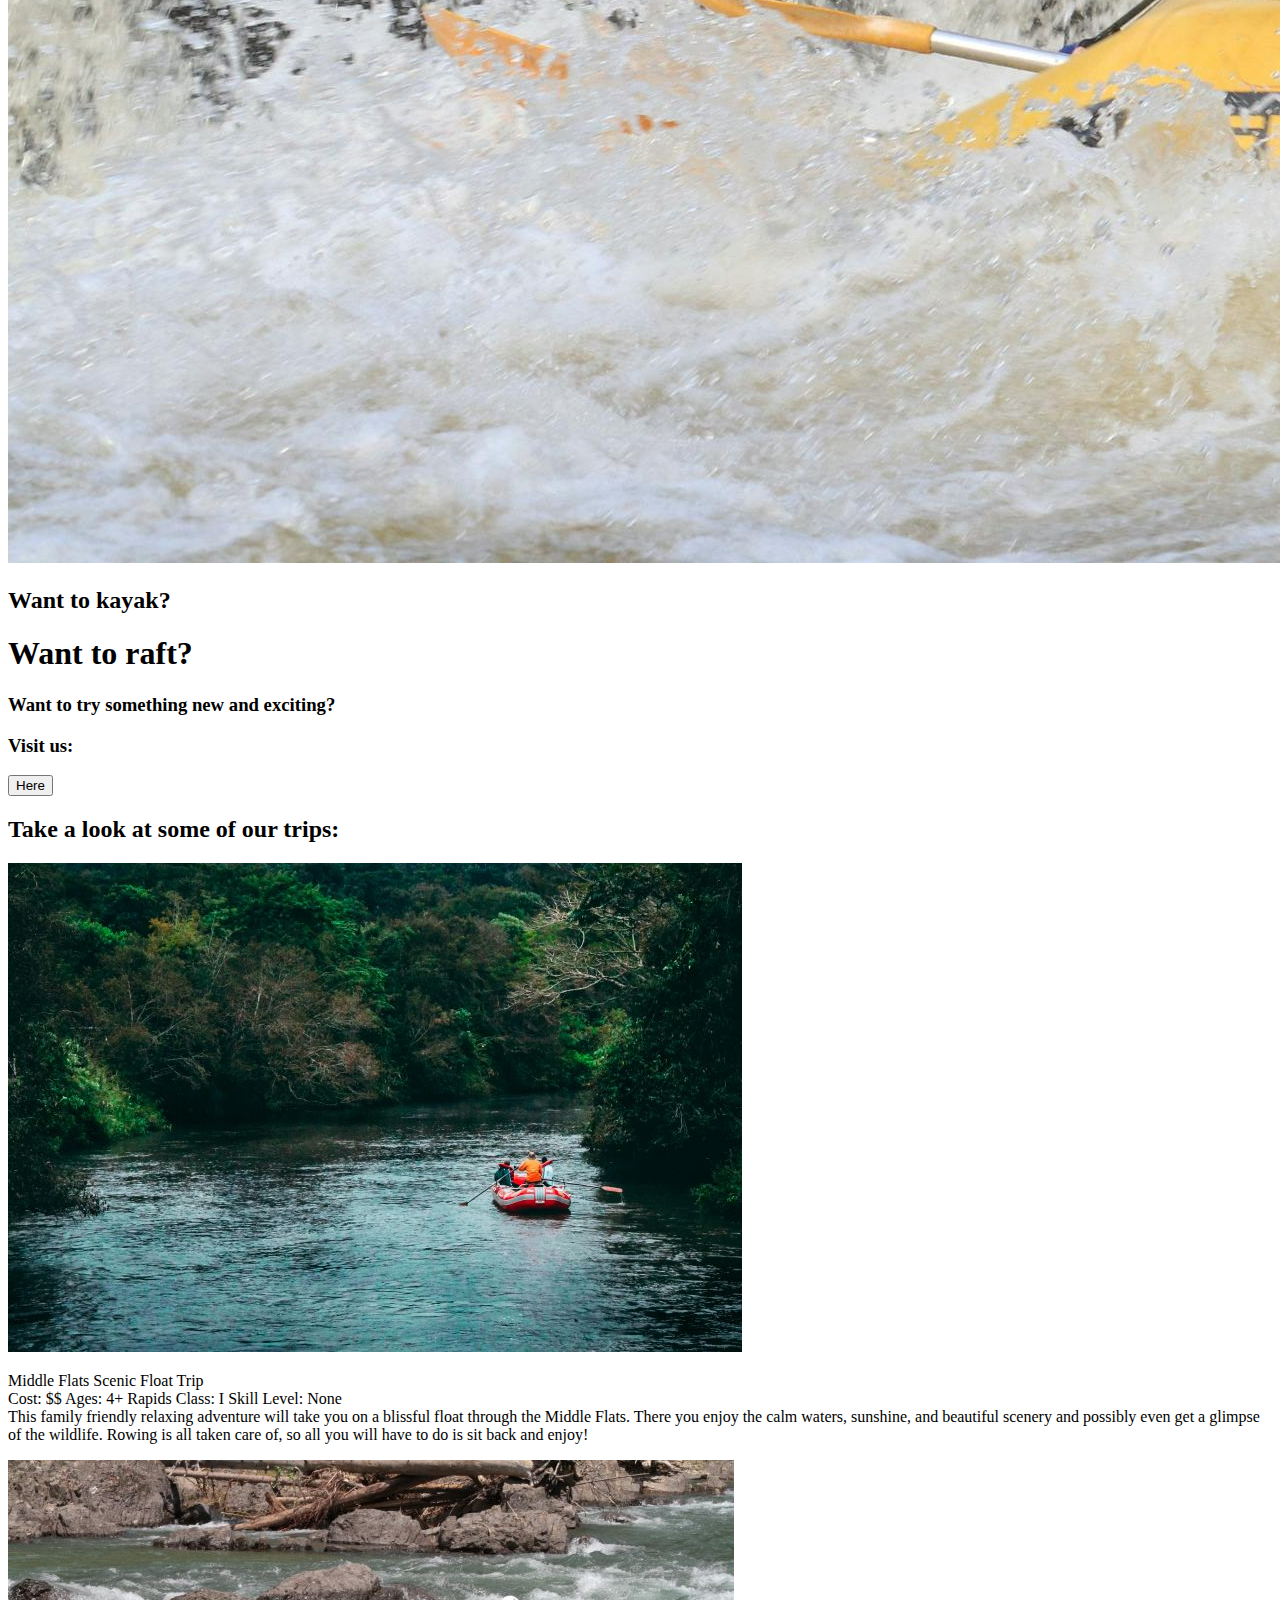
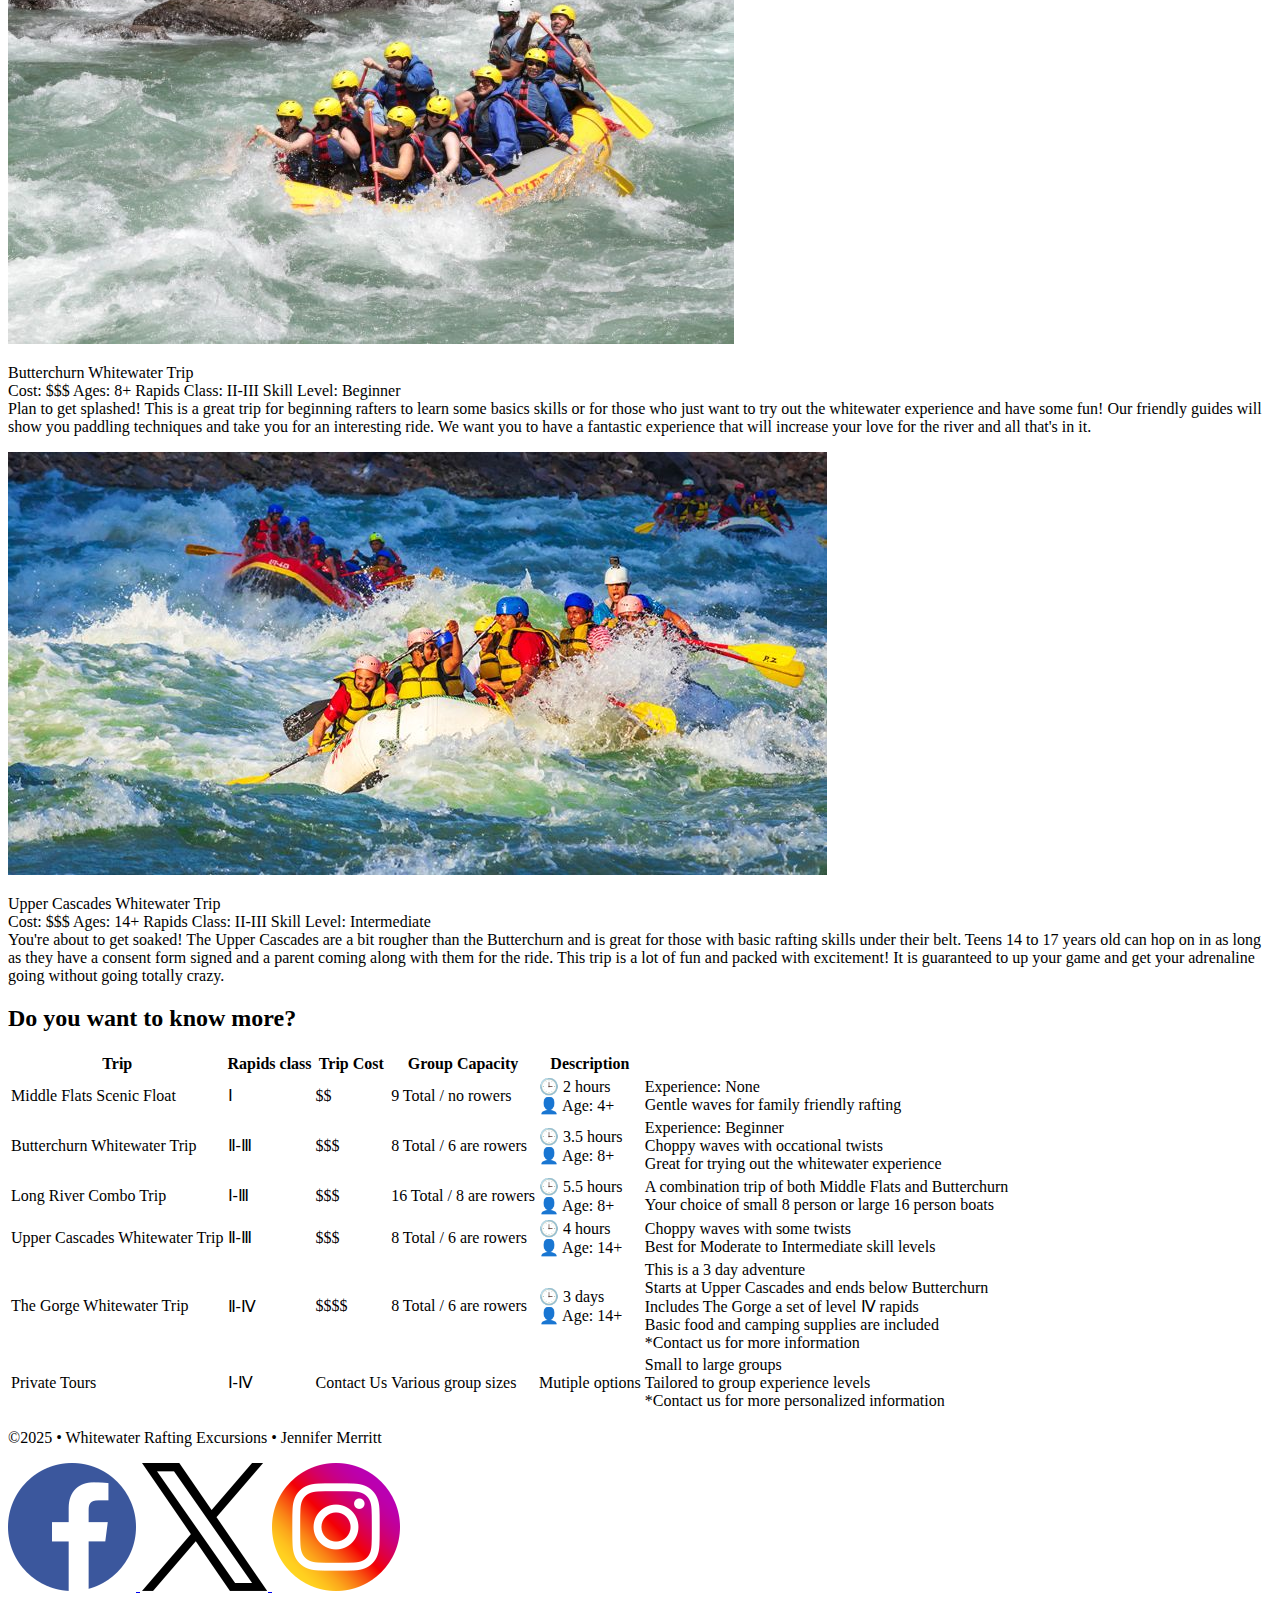
<file: wwr/trips.html>
<!DOCTYPE html>
<html lang="en">

<head>
    <meta charset="UTF-8">
    <meta name="viewport" content="width=device-width,initial-scale=1.0">
    <title>Trips - Whitewater Rafting Excursions</title>
    <meta name="description" content="Jennifer Merritt's WDD130 Rafting Project Trips html File 
            containing white water rafting company and consumer information for the Whitewater 
            Rafting Excursions Company">
    <meta name="author" content="Jennifer Merritt">
    <link rel="preconnect" href="https://fonts.googleapis.com">
    <link rel="preconnect" href="https://fonts.gstatic.com" crossorigin>
    <link
        href="https://fonts.googleapis.com/css2?family=Fraunces:ital,opsz,wght@0,9..144,100..900;1,9..144,100..900&family=Public+Sans:ital,wght@0,100..900;1,100..900&display=swap"
        rel="stylesheet">
    <link rel="stylesheet" href="styles/rafting.css">
</head>

<body>
    <header>
        <img class="logo" src="images/z-wwr-blue.jpg" alt="Whitewater Rafting Logo">
        <nav class="navagation-links">
            <a href="index.html">Home</a>
            <a href="about.html">About Us</a>
            <a href="trips.html">Trips</a>
            <a href="contact.html">Contact Us</a>
        </nav>
    </header>

    <main>
        <section class="action-call">
            <img src="images/rafting-info-01.jpg" alt="Hitting the rapids">
            <h2>Want to kayak?</h2>
            <h1>Want to raft?</h1>
            <h3>Want to try something new and exciting?</h3>
            <article>
                <h3> Visit us:</h3>
                <button>Here</button>
            </article>
        </section>

        <section class="trip-descriptions">
            <h2>Take a look at some of our trips:</h2>
            <div>
                <img src="images/rafting-info-02.jpg" alt="Floating along the Middle Flats">
                <p> Middle Flats Scenic Float Trip <br>
                    Cost: $$ Ages: 4+ Rapids Class: I Skill Level: None <br>
                    This family friendly relaxing adventure will take you on a blissful float through the Middle Flats.
                    There you enjoy the calm waters, sunshine, and beautiful scenery and possibly even get a glimpse of
                    the wildlife.
                    Rowing is all taken care of, so all you will have to do is sit back and enjoy!
                </p>
            </div>
            <div>
                <img src="images/rafting-info-03.jpg" alt="Paddling down the rapids at Butterchurn">
                <p> Butterchurn Whitewater Trip <br>
                    Cost: $$$ Ages: 8+ Rapids Class: II-III Skill Level: Beginner <br>
                    Plan to get splashed! This is a great trip for beginning rafters to learn some basics skills or
                    for those who just want to try out the whitewater experience and have some fun!
                    Our friendly guides will show you paddling techniques and take you for an interesting ride.
                    We want you to have a fantastic experience that will increase your love for the river and all that's
                    in it.
                </p>
            </div>
            <div>
                <img src="images/rafting-info-04.jpg" alt="Middle Flats Scenic Float Trip">
                <p> Upper Cascades Whitewater Trip <br>
                    Cost: $$$ Ages: 14+ Rapids Class: II-III Skill Level: Intermediate <br>
                    You're about to get soaked!
                    The Upper Cascades are a bit rougher than the Butterchurn and is great for those with basic rafting
                    skills under their belt.
                    Teens 14 to 17 years old can hop on in as long as they have a consent form signed and a parent
                    coming along with them for the ride.
                    This trip is a lot of fun and packed with excitement!
                    It is guaranteed to up your game and get your adrenaline going without going totally crazy.
                </p>
            </div>
        </section>

        <h2>Do you want to know more? </h2>
        <table id="trip-information">
            <thead>
                <tr>
                    <th>Trip</th>
                    <th>Rapids class</th>
                    <th>Trip Cost</th>
                    <th>Group Capacity</th>
                    <th>Description</th>
                    <th></th>
                </tr>
            </thead>
            <tr>
                <td>Middle Flats Scenic Float</td>
                <td>Ⅰ</td>
                <td>$$</td>
                <td>9 Total / no rowers</td>
                <td>🕒 2 hours <br>
                    👤 Age: 4+</td>
                <td>Experience: None <br>
                    Gentle waves for family friendly rafting
                </td>
            </tr>
            <tr>
                <td>Butterchurn Whitewater Trip</td>
                <td>Ⅱ-Ⅲ</td>
                <td>$$$</td>
                <td>8 Total / 6 are rowers</td>
                <td>🕒 3.5 hours <br>
                    👤 Age: 8+</td>
                <td>Experience: Beginner <br>
                    Choppy waves with occational twists <br>
                    Great for trying out the whitewater experience
                </td>
            </tr>
            <tr>
                <td>Long River Combo Trip</td>
                <td>Ⅰ-Ⅲ</td>
                <td>$$$</td>
                <td>16 Total / 8 are rowers</td>
                <td>🕒 5.5 hours <br>
                    👤 Age: 8+</td>
                <td>A combination trip of both Middle Flats and Butterchurn <br>
                    Your choice of small 8 person or large 16 person boats</td>
            </tr>
            <tr>
                <td>Upper Cascades Whitewater Trip</td>
                <td>Ⅱ-Ⅲ</td>
                <td>$$$</td>
                <td>8 Total / 6 are rowers</td>
                <td>🕒 4 hours <br>
                    👤 Age: 14+</td>
                <td>Choppy waves with some twists <br>
                    Best for Moderate to Intermediate skill levels
                </td>
            </tr>
            <tr>
                <td>The Gorge Whitewater Trip</td>
                <td>Ⅱ-Ⅳ</td>
                <td>$$$$</td>
                <td>8 Total / 6 are rowers</td>
                <td>🕒 3 days <br>
                    👤 Age: 14+</td>
                <td>This is a 3 day adventure<br>
                    Starts at Upper Cascades and ends below Butterchurn <br>
                    Includes The Gorge a set of level Ⅳ rapids <br>
                    Basic food and camping supplies are included <br>
                    *Contact us for more information
                </td>
            </tr>
            <tr>
                <td>Private Tours</td>
                <td>Ⅰ-Ⅳ</td>
                <td>Contact Us</td>
                <td>Various group sizes</td>
                <td>Mutiple options</td>
                <td>Small to large groups<br>
                    Tailored to group experience levels <br>
                    *Contact us for more personalized information
                </td>
            </tr>
        </table>
    </main>

    <footer>
        <p>&copy;2025 • Whitewater Rafting Excursions • Jennifer Merritt</p>
        <nav class="socialmedia">
            <a href="https://www.facebook.com">
                <img src="images/facebook-logo.webp" alt="Facebook">
            </a>
            <a href="https://www.twitter.com">
                <img src="images/twitter-x-logo.webp" alt="Twitter-X">
            </a>
            <a href="https://www.instagram.com">
                <img src="images/instagram-logo.webp" alt="Instagram">
            </a>
        </nav>
    </footer>
</body>

</html>
</file>
<file: styles/styles.css>
:root {
    --primary-color: darkblue;
    --border-color: black;
}

* {
    margin: 0;
    padding: 0;
    box-sizing: border-box;
}

header, footer, .grid {
    margin: 0 auto;
    max-width: 840px;
}

nav {
    background-color: var(--primary-color);
    padding: 10px;
    display: flex;
    justify-content: space-evenly;
    align-items: center;
}

nav a {
    display: block;
    padding: 20px;
    text-decoration: none;
    color: white;
    font-size: 1.2rem;
    font-weight: 500;
}

.grid {
    display: grid;
    align-items: center;
}

main {
    grid-column: 2/3;
    margin: 1rem;
}

h1 {
    border-bottom: 1.5px solid var(--primary-color) ;
    color: var(--primary-color)
}

main img {
    width: 150px;
    height: auto;
    border: 1px solid var(--border-color);
    padding: 2px;
    box-shadow: 0 0 30px gray;
    float: right;
}

p {
    padding: 0;
}

aside {
    width: 20rem;
    text-align: center;
    position: relative;
    grid-column: 1/2;
    grid-row: 1/2;
}

aside img {
    width: 200px;
    height: auto;
}

aside h2 {
    position: absolute;
    top: 25px;
    left: 110px;
}

footer {
    margin-top: 15px;
    border-top: 1px solid var(--border-color);
    text-align: center;
}

/* Class Selectors */
.box {
    margin: 1rem;
    padding: 1rem;
    border: 1px solid rgb(234 245 255 / 0.5);
    background-color: #eaf5ff;
    color: #2e2e2e;
}
</file>
<file: wwr/styles/rafting.css>
:root {

}
</file>
<file: styles/flexbox-styles.css>
body {
  font-family: sans-serif;
  width: 90%;
  max-width: 960px;
  margin: 10px auto;
}

header {
  background: purple;
  height: 100px;
}

h1 {
  text-align: center;
  color: white;
  line-height: 100px;
  margin: 0;
}

section {
  zoom: 0.8;
}

article {
  padding: 10px;
  margin: 10px;
  background: aqua;
}

/* Add your flexbox CSS below here  */
section {
  display: flex;
}

article {
  flex: 1 100px;
}

article:nth-of-type(3) {
  flex: 3 100px;
  display: flex;
  flex-flow: column;
}

/* Example 01 ended here. Start of Example 02  */
article:nth-of-type(3) div:first-child {
  flex: 1 100px;
  display: flex;
  flex-flow: row wrap;
  align-items: center;
  justify-content: space-around;
  /* height: 100px;
  border: 1px solid black; */
}

button {
  flex: 1 auto;
  margin: 5px;
  font-size: 18px;
  line-height: 1.5;
  /* width: 15%; */
}

/* Add your flexbox CSS below here  */
div {
  display: flex;
  align-items: center;
  justify-content: space-around;
}

/* button:last-child {
  order: -1;
} */
</file>
<file: week05/styles/poll-form.css>
* {
    margin: 0;
    padding: 0;
    box-sizing: border-box;
}

body {
    font-family: "Martel";
    font-size: 1em;
    font-weight: 900;
    background-color: beige;
}

header { 
    margin: 0 auto;
    width: 600px;    
}

h1 {
    margin: 1rem;
    font-size: 1.8rem;
    color: indigo;
    text-align: center;
}

form {
    width: 600px;
    margin: 0 auto;
    padding: 2rem;
    border: 10px solid indigo;
    border-radius: 25px;
    background-color: aliceblue;
    display: grid;
}

fieldset {
    display: grid;
    gap: .5rem;
    margin: .5rem;
    border: 2px solid indigo;
    border-radius: 10px;
    padding: 1rem;
}

legend {
    font-family: "Martel";
    font-size: 1.2em;
    font-weight: 900;
    color: darkslateblue;
}

label {
    text-align: right;
    padding-right: 1rem;
    color: midnightblue;
}

input,
select,
textarea {
    padding: .5rem;
    font-size: 1.1em;
}

input[type="checkbox"]{
    width: 25px;
    height: 25px;
    vertical-align: bottom;
}

button {
    width: 13rem;
    height: 2.75rem;
    border-radius: 8px;
    border: 3px solid indigo;
    place-self: center;
    margin: 1rem;
    font-family: "Public Sans";
    font-size: 1em;
    font-weight: 600;
}

button:hover {
    background-color: lightgreen;
}

footer {
    margin: 1rem auto 0;
    width: 600px;
    text-align: center;
    font-size: .8em;
    color: indigo;
    border-top: 2px dotted darkslateblue;
}

.form-item {
    display: grid;
    align-items: center;
}

.column1 {
    grid-template-columns: 3fr 1fr;
    margin: 0.2rem;
}

.column2 {
    grid-template-columns: 1fr 2.1fr;
    margin: auto;
}

.places-lived {
    grid-template-rows: 1rem 2rem;    
}
</file>
